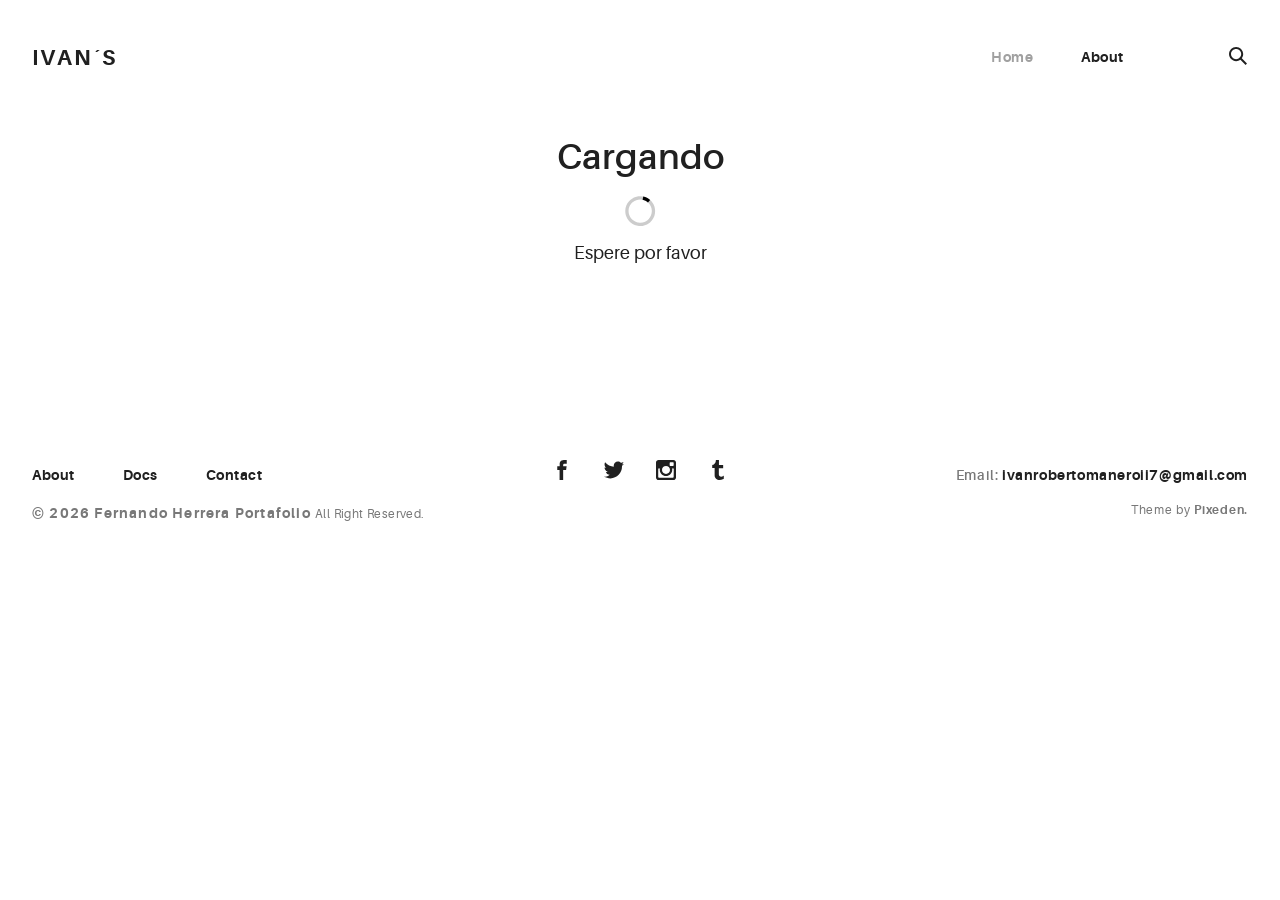
<file: docs/index.html>
<!doctype html>
<html lang="en">
<head>
  <meta charset="utf-8">
  <title>Portafolio</title>
  <!-- <base href="/"> -->

  <meta name="viewport" content="width=device-width, initial-scale=1">
  <link rel="icon" type="image/x-icon" href="favicon.ico">

  <link rel="icon" type="image/svg+xml" href="assets/img/urku-ico.svg">
    <link rel="stylesheet" href="assets/css/aurora-pack.min.css">
    <link rel="stylesheet" href="assets/css/aurora-theme-base.min.css">
    <link rel="stylesheet" href="assets/css/urku.css">
<link rel="stylesheet" href="styles.b19c459f08d4a72e99ba.css"></head>
<body class="top-fixed">
  <app-root></app-root>
  <script src="assets/js/svg4everybody.min.js"></script>
  <script>svg4everybody();</script>
<script type="text/javascript" src="runtime.b57bf819d5bdce77f1c7.js"></script><script type="text/javascript" src="es2015-polyfills.41976a8133a2445ac0d9.js" nomodule></script><script type="text/javascript" src="polyfills.f1a86b50434b1a515c5a.js"></script><script type="text/javascript" src="main.19534d2b067cec6abe91.js"></script></body>
</html>
</file>
<file: docs/assets/css/urku.css>
/* * * * * * * * * * * * * * * * * * * * *\ 
 UrkuPortfolio v1.0.0 
 Urku is a prtfolio template with a very clean style. 
 (c) 2016 Lionel <lionel@pixeden.com> (http://pixeden.com) 
 https://bitbucket.org/elrumordelaluz/urkuportfolio 
 Licensed under  MIT 
\* * * * * * * * * * * * * * * * * * * * */
@charset "UTF-8";
body {
  margin: 0;
}

.rk-container {
  margin-right: auto;
  margin-left: auto;
  padding-left: .25rem;
  padding-right: .25rem;
}
@media (min-width: 40em) {
  .rk-container {
    max-width: 88.88889em;
    width: 95vw;
  }
  .rk-container--inner {
    max-width: 68.88889em;
    width: 82vw;
  }
}
.rk-container--full {
  max-width: 100%;
  padding-left: 0;
  padding-right: 0;
  width: 100%;
}
@media (min-width: 64em) {
  .rk-container {
    padding-left: 0;
    padding-right: 0;
  }
}

.rk-main {
  z-index: 1;
  position: static;
}
.top-fixed .rk-main {
  padding-top: 8.5rem;
}
@media (min-width: 64em) {
  .rk-main {
    position: relative;
  }
}

.rk-header {
  background-color: #fff;
  position: relative;
  z-index: 5;
}
.top-fixed .rk-header {
  position: fixed;
}

.rk-topbar {
  -webkit-box-align: start;
  -webkit-align-items: flex-start;
  -ms-flex-align: start;
          align-items: flex-start;
  display: -webkit-box;
  display: -webkit-flex;
  display: -ms-flexbox;
  display:         flex;
  -webkit-flex-wrap: wrap;
      -ms-flex-wrap: wrap;
          flex-wrap: wrap;
  -webkit-box-pack: justify;
  -webkit-justify-content: space-between;
  -ms-flex-pack: justify;
          justify-content: space-between;
  padding-bottom: 3.3rem;
  padding-top: 2.8rem;
}
@media (min-width: 64em) {
  .rk-topbar {
    padding-bottom: 0;
  }
}

.rk-logo {
  -webkit-box-flex: 0;
  -webkit-flex: 0 0 100%;
      -ms-flex: 0 0 100%;
          flex: 0 0 100%;
  font-size: 1.375rem;
  font-weight: 700;
  letter-spacing: 2.25px;
  text-align: center;
  text-transform: uppercase;
  width: 20%;
}
.rk-logo sup {
  font-size: .5625rem;
  position: relative;
  top: -1px;
}
@media (min-width: 64em) {
  .rk-logo {
    -webkit-box-flex: 1;
    -webkit-flex: 1;
        -ms-flex: 1;
            flex: 1;
    text-align: left;
  }
}

.rk-search {
  -webkit-align-self: flex-start;
  -ms-flex-item-align: start;
          align-self: flex-start;
  margin-bottom: 3.4rem;
  margin-left: 7.7rem;
  padding-top: .16rem;
  position: relative;
}
.rk-search label,
.rk-search input {
  display: inline-block;
  vertical-align: middle;
}
.rk-search label {
  cursor: pointer;
  height: 1.875rem;
  left: -1.5rem;
  padding-bottom: .67em;
  padding-top: 0;
  position: absolute;
  top: 0;
  -webkit-transition: color .3s;
          transition: color .3s;
  width: 1.875rem;
  z-index: 20;
}
.rk-search svg {
  height: 100%;
  width: 100%;
}
.rk-search input {
  background-color: transparent;
  border: 0;
  font-size: .875rem;
  opacity: 0;
  outline: 0;
  padding: 0;
  padding-bottom: .3em;
  -webkit-transition: .3s;
          transition: .3s;
  z-index: 10;
  width: 1px;
}
.rk-search input:focus {
  opacity: 1;
  padding-left: .5rem;
  width: 100px;
}
.rk-search input:focus + label {
  color: #a0a0a0;
}

.rk-navmobile {
  position: relative;
}

.rk-mobile-menu {
  display: none;
}
.rk-mobile-menu + label {
  cursor: pointer;
  display: inline-block;
  height: 24px;
  left: 2.5vw;
  position: absolute;
  top: 2.7rem;
  width: 16px;
  z-index: 300;
}
.rk-mobile-menu + label svg {
  height: 4px;
  width: 20px;
  margin: 0;
  display: block;
  margin-bottom: 3px;
  -webkit-transition: .3s;
          transition: .3s;
}
.rk-mobile-menu + label svg:nth-of-type(1) {
  -webkit-transform-origin: center left;
      -ms-transform-origin: center left;
          transform-origin: center left;
}
.rk-mobile-menu + label svg:nth-of-type(3) {
  -webkit-transform-origin: center left;
      -ms-transform-origin: center left;
          transform-origin: center left;
}
@media (min-width: 64em) {
  .rk-mobile-menu + label {
    display: none;
  }
}
.rk-mobile-menu:checked + label,
.rk-mobile-menu + label:hover {
  color: #a0a0a0;
}
.rk-mobile-menu:checked + label svg:nth-of-type(1) {
  -webkit-transform: rotate(45deg);
      -ms-transform: rotate(45deg);
          transform: rotate(45deg);
}
.rk-mobile-menu:checked + label svg:nth-of-type(2) {
  -webkit-transform: translateX(-100%);
      -ms-transform: translateX(-100%);
          transform: translateX(-100%);
  opacity: 0;
}
.rk-mobile-menu:checked + label svg:nth-of-type(3) {
  -webkit-transform: rotate(-45deg);
      -ms-transform: rotate(-45deg);
          transform: rotate(-45deg);
}

.rk-footer {
  margin-top: 10.5rem;
  margin-bottom: 2rem;
}

.rk-footer__text {
  color: #787878;
  font-size: .75rem;
  margin-bottom: .875rem;
}
.rk-footer__text span {
  font-size: .875rem;
}

.rk-footer__copy {
  letter-spacing: .4px;
}
.rk-footer__copy span {
  letter-spacing: 1.2px;
}

.rk-footer__contact {
  display: inline-block;
  letter-spacing: .6px;
}

.rk-footer__by {
  letter-spacing: .7px;
}

.rk-social-btn {
  background: none;
  border: 0;
  display: inline-block;
  height: 20px;
  margin-left: 1rem;
  margin-right: 1rem;
  width: 20px;
}
.rk-social-btn:first-child {
  margin-left: 0;
}
.rk-social-btn:last-child {
  margin-right: 0;
}
.rk-social-btn svg {
  height: 100%;
  width: 100%;
}

.rk-layout-ctrl-cont {
  position: absolute;
  text-align: right;
  top: 2.65rem;
  padding-right: 2.5rem;
}
.top-fixed .rk-layout-ctrl-cont {
  position: fixed;
  z-index: 401;
}
.top-fixed .rk-layout-ctrl-cont:first-of-type {
  top: 2.65rem;
}
@media (min-width: 64em) {
  .rk-layout-ctrl-cont {
    padding-right: 0;
    top: 2.25rem;
  }
  .rk-layout-ctrl-cont:first-of-type {
    top: 0;
  }
  .top-fixed .rk-layout-ctrl-cont {
    top: 10.7625rem;
    z-index: -1;
  }
  .top-fixed .rk-layout-ctrl-cont:first-of-type {
    top: 8.5rem;
  }
}

.rk-layout-ctrl {
  cursor: pointer;
  display: none;
  float: right;
  clear: both;
  height: 28px;
  opacity: 0;
  padding-right: .09rem;
  padding-top: 0;
  -webkit-transition: color .3s;
          transition: color .3s;
  width: 20px;
  z-index: 401;
  position: absolute;
}
.rk-layout-ctrl:hover {
  color: #a0a0a0;
}
.rk-layout-ctrl svg {
  height: 100%;
  width: 100%;
}
@media (min-width: 40em) {
  .rk-layout-ctrl {
    display: inline-block;
  }
}
@media (min-width: 64em) {
  .rk-layout-ctrl {
    opacity: 1;
    position: static;
  }
}

.layout-ctrl-input {
  display: none;
}
.layout-ctrl-input:checked + .rk-layout-ctrl-cont label {
  display: none;
  color: #a0a0a0;
}
@media (min-width: 64em) {
  .layout-ctrl-input:checked + .rk-layout-ctrl-cont label {
    display: block;
  }
}

.rk-layout-ctrl-mobile {
  color: #a0a0a0;
  height: 19px;
  position: absolute;
  right: 40px;
  top: 46px;
  width: 19px;
  z-index: 400;
}
.top-fixed .rk-layout-ctrl-mobile {
  position: fixed;
}
.rk-layout-ctrl-mobile svg {
  -webkit-transition: -webkit-transform 250ms;
          transition:         transform 250ms;
  position: absolute;
  width: 48%;
}
.rk-layout-ctrl-mobile svg:nth-child(1),
.rk-layout-ctrl-mobile svg:nth-child(2) {
  top: 0;
  -webkit-transform-origin: top center;
      -ms-transform-origin: top center;
          transform-origin: top center;
}
.rk-layout-ctrl-mobile svg:nth-child(1),
.rk-layout-ctrl-mobile svg:nth-child(3) {
  left: 0;
}
.rk-layout-ctrl-mobile svg:nth-child(2),
.rk-layout-ctrl-mobile svg:nth-child(4) {
  right: 0;
}
.rk-layout-ctrl-mobile svg:nth-child(3),
.rk-layout-ctrl-mobile svg:nth-child(4) {
  bottom: 0;
  -webkit-transform-origin: bottom center;
      -ms-transform-origin: bottom center;
          transform-origin: bottom center;
}
.rk-layout-ctrl-mobile svg:nth-child(1),
.rk-layout-ctrl-mobile svg:nth-child(4) {
  -webkit-transform: scaleY(1.3);
      -ms-transform: scaleY(1.3);
          transform: scaleY(1.3);
}
.rk-layout-ctrl-mobile svg:nth-child(2),
.rk-layout-ctrl-mobile svg:nth-child(3) {
  -webkit-transform: scaleY(.7);
      -ms-transform: scaleY(.7);
          transform: scaleY(.7);
}
.rk-layout-ctrl-mobile.layout-blog svg:nth-child(1),
.rk-layout-ctrl-mobile.layout-blog svg:nth-child(3) {
  -webkit-transform: scaleX(1.3);
      -ms-transform: scaleX(1.3);
          transform: scaleX(1.3);
  -webkit-transform-origin: left center;
      -ms-transform-origin: left center;
          transform-origin: left center;
}
.rk-layout-ctrl-mobile.layout-blog svg:nth-child(2),
.rk-layout-ctrl-mobile.layout-blog svg:nth-child(4) {
  -webkit-transform: scaleX(1.3);
      -ms-transform: scaleX(1.3);
          transform: scaleX(1.3);
  -webkit-transform-origin: right center;
      -ms-transform-origin: right center;
          transform-origin: right center;
}
#layout-grid:checked ~ .rk-layout-ctrl-mobile svg {
  -webkit-transform: scale(1);
      -ms-transform: scale(1);
          transform: scale(1);
}
@media (max-width: 40em) {
  .rk-layout-ctrl-mobile {
    display: none;
  }
}
@media (min-width: 64em) {
  .rk-layout-ctrl-mobile {
    display: none;
  }
}

.rk-portfolio__items {
  margin-top: -4px;
}
@media (min-width: 40em) {
  .rk-portfolio__items {
    display: -webkit-box;
    display: -webkit-flex;
    display: -ms-flexbox;
    display:         flex;
    -webkit-flex-wrap: wrap;
        -ms-flex-wrap: wrap;
            flex-wrap: wrap;
    margin-left: -4px;
    margin-right: -4px;
  }
}

.rk-item {
  display: block;
  margin: 0;
  margin-bottom: .5rem;
  position: relative;
}
.rk-item.ae-masonry__item {
  display: inline-block;
  margin-bottom: 0;
}
.rk-item img {
  display: block;
  width: 100%;
}
.rk-item:hover .item-meta {
  opacity: 1;
  visibility: visible;
}
.rk-item--flex {
  background-position: center center;
  background-repeat: no-repeat;
  background-size: cover;
  border-color: white;
  border-width: 4px;
  border-style: solid;
  -webkit-box-flex: 1;
  -webkit-flex: 1;
      -ms-flex: 1;
          flex: 1;
  margin-bottom: 0;
  overflow: hidden;
}
.rk-item--flex:after {
  display: none;
}
.rk-item--flex:before {
  content: "";
  display: block;
  padding-top: 100%;
}
.rk-item--flex:hover {
  background-color: #000;
  background-blend-mode: luminosity;
}
@media (min-width: 40em) {
  .rk-item {
    border-width: 4px;
  }
}

.post-img {
  background-position: center center;
  background-repeat: no-repeat;
  background-size: cover;
  display: block;
  position: relative;
}
.post-img:before {
  content: "";
  display: block;
  padding-top: 100%;
}
.post-img:hover {
  background-color: #000;
  background-blend-mode: luminosity;
}
.post-img:hover .item-meta {
  opacity: 1;
  visibility: visible;
}

.item-meta {
  -webkit-box-align: center;
  -webkit-align-items: center;
  -ms-flex-align: center;
          align-items: center;
  background-color: rgba(255, 255, 255, .75);
  bottom: 0;
  color: #202020;
  display: -webkit-box;
  display: -webkit-flex;
  display: -ms-flexbox;
  display:         flex;
  -webkit-box-orient: vertical;
  -webkit-box-direction: normal;
  -webkit-flex-direction: column;
      -ms-flex-direction: column;
          flex-direction: column;
  font-size: .67rem;
  -webkit-box-pack: center;
  -webkit-justify-content: center;
  -ms-flex-pack: center;
          justify-content: center;
  left: 0;
  margin: auto;
  opacity: 0;
  padding: 2%;
  position: absolute;
  right: 0;
  text-align: center;
  -webkit-transition: opacity .5s;
          transition: opacity .5s;
  top: 0;
}
.item-meta h2 {
  font-size: 2.25em;
  font-weight: 700;
}
.item-meta p {
  font-size: 1.5em;
  margin-bottom: 0;
}
@media (min-width: 64em) {
  .item-meta {
    font-size: 1vw;
  }
}
@media (min-width: 94.75em) {
  .item-meta {
    font-size: 1rem;
  }
}

@media (min-width: 40em) {
  .rk-size-12 .item-meta h2,
  .fz-12 .item-meta2 h2 {
    font-size: 2.25em;
  }
  .rk-size-12 .item-meta p,
  .fz-12 .item-meta2 p {
    font-size: 1.5em;
  }
  .rk-size-8 .item-meta h2,
  .fz-8 .item-meta h2 {
    font-size: 2em;
  }
  .rk-size-8 .item-meta p,
  .fz-8 .item-meta p {
    font-size: 1.5em;
  }
  .rk-size-6 .item-meta h2,
  .fz-6 .item-meta h2 {
    font-size: 1.75em;
  }
  .rk-size-6 .item-meta p,
  .fz-6 .item-meta p {
    font-size: 1.3125em;
  }
  .rk-size-4 .item-meta h2,
  .fz-4 .item-meta h2 {
    font-size: 1.5em;
  }
  .rk-size-4 .item-meta p,
  .fz-4 .item-meta p {
    font-size: 1.125em;
  }
  .rk-size-3 .item-meta h2,
  .fz-3 .item-meta h2 {
    font-size: 1.3125em;
  }
  .rk-size-3 .item-meta p,
  .fz-3 .item-meta p {
    font-size: 1.125em;
  }
  #layout-grid:checked ~ .rk-portfolio .rk-tosize-12 .item-meta h2 {
    font-size: 2.25em;
  }
  #layout-grid:checked ~ .rk-portfolio .rk-tosize-12 .item-meta p {
    font-size: 1.5em;
  }
  #layout-grid:checked ~ .rk-portfolio .rk-tosize-6 .item-meta h2 {
    font-size: 1.75em;
  }
  #layout-grid:checked ~ .rk-portfolio .rk-tosize-6 .item-meta p {
    font-size: 1.3125em;
  }
  #layout-grid:checked ~ .rk-portfolio .rk-tosize-4 .item-meta h2,
  #layout-grid:checked ~ .rk-portfolio .rk-tosize-8 .rk-tosize-6 .item-meta h2 {
    font-size: 1.5em;
  }
  #layout-grid:checked ~ .rk-portfolio .rk-tosize-4 .item-meta p,
  #layout-grid:checked ~ .rk-portfolio .rk-tosize-8 .rk-tosize-6 .item-meta p {
    font-size: 1.125em;
  }
  #layout-grid:checked ~ .rk-portfolio .rk-tosize-3 .item-meta h2,
  #layout-grid:checked ~ .rk-portfolio .rk-tosize-6 .rk-tosize-6 .item-meta h2 {
    font-size: 1.3125em;
  }
  #layout-grid:checked ~ .rk-portfolio .rk-tosize-3 .item-meta p,
  #layout-grid:checked ~ .rk-portfolio .rk-tosize-6 .rk-tosize-6 .item-meta p {
    font-size: 1.125em;
  }
}

.ae-masonry .item-meta h2 {
  font-size: 2.25em;
}

.ae-masonry .item-meta p {
  font-size: 1.5em;
}

@media (min-width: 40em) {
  .rk-portfolio .ae-masonry-sm-2 .item-meta h2,
  .rk-portfolio .ae-grid__item[class*="item-sm"]:nth-child(1):nth-last-child(2) h2,
  .rk-portfolio .ae-grid__item[class*="item-sm"]:nth-child(1):nth-last-child(2) ~ .ae-grid__item[class*="item-sm"] h2 {
    font-size: 1.75em;
  }
  .rk-portfolio .ae-masonry-sm-2 .item-meta p,
  .rk-portfolio .ae-grid__item[class*="item-sm"]:nth-child(1):nth-last-child(2) p,
  .rk-portfolio .ae-grid__item[class*="item-sm"]:nth-child(1):nth-last-child(2) ~ .ae-grid__item[class*="item-sm"] p {
    font-size: 1.3125em;
  }
  .rk-portfolio .ae-masonry-sm-3 .item-meta h2,
  .rk-portfolio .ae-grid__item[class*="item-sm"]:nth-child(1):nth-last-child(3) h2,
  .rk-portfolio .ae-grid__item[class*="item-sm"]:nth-child(1):nth-last-child(3) ~ .ae-grid__item[class*="item-sm"] h2 {
    font-size: 1.5em;
  }
  .rk-portfolio .ae-masonry-sm-3 .item-meta p,
  .rk-portfolio .ae-grid__item[class*="item-sm"]:nth-child(1):nth-last-child(3) p,
  .rk-portfolio .ae-grid__item[class*="item-sm"]:nth-child(1):nth-last-child(3) ~ .ae-grid__item[class*="item-sm"] p {
    font-size: 1.125em;
  }
  .rk-portfolio .ae-masonry-sm-4 .item-meta h2,
  .rk-portfolio .ae-grid__item[class*="item-sm"]:nth-child(1):nth-last-child(4) h2,
  .rk-portfolio .ae-grid__item[class*="item-sm"]:nth-child(1):nth-last-child(4) ~ .ae-grid__item[class*="item-sm"] h2 {
    font-size: 1.3125em;
  }
  .rk-portfolio .ae-masonry-sm-4 .item-meta p,
  .rk-portfolio .ae-grid__item[class*="item-sm"]:nth-child(1):nth-last-child(4) p,
  .rk-portfolio .ae-grid__item[class*="item-sm"]:nth-child(1):nth-last-child(4) ~ .ae-grid__item[class*="item-sm"] p {
    font-size: 1.125em;
  }
}

@media (min-width: 52em) {
  .rk-portfolio .ae-masonry-md-2 .item-meta h2,
  .rk-portfolio .ae-grid__item[class*="item-md"]:nth-child(1):nth-last-child(2) h2,
  .rk-portfolio .ae-grid__item[class*="item-md"]:nth-child(1):nth-last-child(2) ~ .ae-grid__item[class*="item-md"] h2 {
    font-size: 1.75em;
  }
  .rk-portfolio .ae-masonry-md-2 .item-meta p,
  .rk-portfolio .ae-grid__item[class*="item-md"]:nth-child(1):nth-last-child(2) p,
  .rk-portfolio .ae-grid__item[class*="item-md"]:nth-child(1):nth-last-child(2) ~ .ae-grid__item[class*="item-md"] p {
    font-size: 1.3125em;
  }
  .rk-portfolio .ae-masonry-md-3 .item-meta h2,
  .rk-portfolio .ae-grid__item[class*="item-md"]:nth-child(1):nth-last-child(3) h2,
  .rk-portfolio .ae-grid__item[class*="item-md"]:nth-child(1):nth-last-child(3) ~ .ae-grid__item[class*="item-md"] h2 {
    font-size: 1.5em;
  }
  .rk-portfolio .ae-masonry-md-3 .item-meta p,
  .rk-portfolio .ae-grid__item[class*="item-md"]:nth-child(1):nth-last-child(3) p,
  .rk-portfolio .ae-grid__item[class*="item-md"]:nth-child(1):nth-last-child(3) ~ .ae-grid__item[class*="item-md"] p {
    font-size: 1.125em;
  }
  .rk-portfolio .ae-masonry-md-4 .item-meta h2,
  .rk-portfolio .ae-grid__item[class*="item-md"]:nth-child(1):nth-last-child(4) h2,
  .rk-portfolio .ae-grid__item[class*="item-md"]:nth-child(1):nth-last-child(4) ~ .ae-grid__item[class*="item-md"] h2 {
    font-size: 1.3125em;
  }
  .rk-portfolio .ae-masonry-md-4 .item-meta p,
  .rk-portfolio .ae-grid__item[class*="item-md"]:nth-child(1):nth-last-child(4) p,
  .rk-portfolio .ae-grid__item[class*="item-md"]:nth-child(1):nth-last-child(4) ~ .ae-grid__item[class*="item-md"] p {
    font-size: 1.125em;
  }
}

@media (min-width: 64em) {
  .rk-portfolio .ae-masonry-lg-2 .item-meta h2,
  .rk-portfolio .ae-grid__item[class*="item-lg"]:nth-child(1):nth-last-child(2) h2,
  .rk-portfolio .ae-grid__item[class*="item-lg"]:nth-child(1):nth-last-child(2) ~ .ae-grid__item[class*="item-lg"] h2 {
    font-size: 1.75em;
  }
  .rk-portfolio .ae-masonry-lg-2 .item-meta p,
  .rk-portfolio .ae-grid__item[class*="item-lg"]:nth-child(1):nth-last-child(2) p,
  .rk-portfolio .ae-grid__item[class*="item-lg"]:nth-child(1):nth-last-child(2) ~ .ae-grid__item[class*="item-lg"] p {
    font-size: 1.3125em;
  }
  .rk-portfolio .ae-masonry-lg-3 .item-meta h2,
  .rk-portfolio .ae-grid__item[class*="item-lg"]:nth-child(1):nth-last-child(3) h2,
  .rk-portfolio .ae-grid__item[class*="item-lg"]:nth-child(1):nth-last-child(3) ~ .ae-grid__item[class*="item-lg"] h2 {
    font-size: 1.5em;
  }
  .rk-portfolio .ae-masonry-lg-3 .item-meta p,
  .rk-portfolio .ae-grid__item[class*="item-lg"]:nth-child(1):nth-last-child(3) p,
  .rk-portfolio .ae-grid__item[class*="item-lg"]:nth-child(1):nth-last-child(3) ~ .ae-grid__item[class*="item-lg"] p {
    font-size: 1.125em;
  }
  .rk-portfolio .ae-masonry-lg-4 .item-meta h2,
  .rk-portfolio .ae-grid__item[class*="item-lg"]:nth-child(1):nth-last-child(4) h2,
  .rk-portfolio .ae-grid__item[class*="item-lg"]:nth-child(1):nth-last-child(4) ~ .ae-grid__item[class*="item-lg"] h2 {
    font-size: 1.3125em;
  }
  .rk-portfolio .ae-masonry-lg-4 .item-meta p,
  .rk-portfolio .ae-grid__item[class*="item-lg"]:nth-child(1):nth-last-child(4) p,
  .rk-portfolio .ae-grid__item[class*="item-lg"]:nth-child(1):nth-last-child(4) ~ .ae-grid__item[class*="item-lg"] p {
    font-size: 1.125em;
  }
}

@media (min-width: 75em) {
  .rk-portfolio .ae-masonry-xl-2 .item-meta h2,
  .rk-portfolio .ae-grid__item[class*="item-xl"]:nth-child(1):nth-last-child(2) h2,
  .rk-portfolio .ae-grid__item[class*="item-xl"]:nth-child(1):nth-last-child(2) ~ .ae-grid__item[class*="item-xl"] h2 {
    font-size: 1.75em;
  }
  .rk-portfolio .ae-masonry-xl-2 .item-meta p,
  .rk-portfolio .ae-grid__item[class*="item-xl"]:nth-child(1):nth-last-child(2) p,
  .rk-portfolio .ae-grid__item[class*="item-xl"]:nth-child(1):nth-last-child(2) ~ .ae-grid__item[class*="item-xl"] p {
    font-size: 1.3125em;
  }
  .rk-portfolio .ae-masonry-xl-3 .item-meta h2,
  .rk-portfolio .ae-grid__item[class*="item-xl"]:nth-child(1):nth-last-child(3) h2,
  .rk-portfolio .ae-grid__item[class*="item-xl"]:nth-child(1):nth-last-child(3) ~ .ae-grid__item[class*="item-xl"] h2 {
    font-size: 1.5em;
  }
  .rk-portfolio .ae-masonry-xl-3 .item-meta p,
  .rk-portfolio .ae-grid__item[class*="item-xl"]:nth-child(1):nth-last-child(3) p,
  .rk-portfolio .ae-grid__item[class*="item-xl"]:nth-child(1):nth-last-child(3) ~ .ae-grid__item[class*="item-xl"] p {
    font-size: 1.125em;
  }
  .rk-portfolio .ae-masonry-xl-4 .item-meta h2,
  .rk-portfolio .ae-grid__item[class*="item-xl"]:nth-child(1):nth-last-child(4) h2,
  .rk-portfolio .ae-grid__item[class*="item-xl"]:nth-child(1):nth-last-child(4) ~ .ae-grid__item[class*="item-xl"] h2 {
    font-size: 1.3125em;
  }
  .rk-portfolio .ae-masonry-xl-4 .item-meta p,
  .rk-portfolio .ae-grid__item[class*="item-xl"]:nth-child(1):nth-last-child(4) p,
  .rk-portfolio .ae-grid__item[class*="item-xl"]:nth-child(1):nth-last-child(4) ~ .ae-grid__item[class*="item-xl"] p {
    font-size: 1.125em;
  }
}

@media (min-width: 40em) {
  .rk-size-1 {
    -webkit-box-flex: 0;
    -webkit-flex-grow: 0;
    -ms-flex-positive: 0;
            flex-grow: 0;
    -webkit-flex-shrink: 0;
    -ms-flex-negative: 0;
            flex-shrink: 0;
    -webkit-flex-basis: auto;
    -ms-flex-preferred-size: auto;
            flex-basis: auto;
    width: 8.33333%;
  }
  .rk-size-2 {
    -webkit-box-flex: 0;
    -webkit-flex-grow: 0;
    -ms-flex-positive: 0;
            flex-grow: 0;
    -webkit-flex-shrink: 0;
    -ms-flex-negative: 0;
            flex-shrink: 0;
    -webkit-flex-basis: auto;
    -ms-flex-preferred-size: auto;
            flex-basis: auto;
    width: 16.66667%;
  }
  .rk-size-3 {
    -webkit-box-flex: 0;
    -webkit-flex-grow: 0;
    -ms-flex-positive: 0;
            flex-grow: 0;
    -webkit-flex-shrink: 0;
    -ms-flex-negative: 0;
            flex-shrink: 0;
    -webkit-flex-basis: auto;
    -ms-flex-preferred-size: auto;
            flex-basis: auto;
    width: 25%;
  }
  .rk-size-4 {
    -webkit-box-flex: 0;
    -webkit-flex-grow: 0;
    -ms-flex-positive: 0;
            flex-grow: 0;
    -webkit-flex-shrink: 0;
    -ms-flex-negative: 0;
            flex-shrink: 0;
    -webkit-flex-basis: auto;
    -ms-flex-preferred-size: auto;
            flex-basis: auto;
    width: 33.33333%;
  }
  .rk-size-5 {
    -webkit-box-flex: 0;
    -webkit-flex-grow: 0;
    -ms-flex-positive: 0;
            flex-grow: 0;
    -webkit-flex-shrink: 0;
    -ms-flex-negative: 0;
            flex-shrink: 0;
    -webkit-flex-basis: auto;
    -ms-flex-preferred-size: auto;
            flex-basis: auto;
    width: 41.66667%;
  }
  .rk-size-6 {
    -webkit-box-flex: 0;
    -webkit-flex-grow: 0;
    -ms-flex-positive: 0;
            flex-grow: 0;
    -webkit-flex-shrink: 0;
    -ms-flex-negative: 0;
            flex-shrink: 0;
    -webkit-flex-basis: auto;
    -ms-flex-preferred-size: auto;
            flex-basis: auto;
    width: 50%;
  }
  .rk-size-7 {
    -webkit-box-flex: 0;
    -webkit-flex-grow: 0;
    -ms-flex-positive: 0;
            flex-grow: 0;
    -webkit-flex-shrink: 0;
    -ms-flex-negative: 0;
            flex-shrink: 0;
    -webkit-flex-basis: auto;
    -ms-flex-preferred-size: auto;
            flex-basis: auto;
    width: 58.33333%;
  }
  .rk-size-8 {
    -webkit-box-flex: 0;
    -webkit-flex-grow: 0;
    -ms-flex-positive: 0;
            flex-grow: 0;
    -webkit-flex-shrink: 0;
    -ms-flex-negative: 0;
            flex-shrink: 0;
    -webkit-flex-basis: auto;
    -ms-flex-preferred-size: auto;
            flex-basis: auto;
    width: 66.66667%;
  }
  .rk-size-9 {
    -webkit-box-flex: 0;
    -webkit-flex-grow: 0;
    -ms-flex-positive: 0;
            flex-grow: 0;
    -webkit-flex-shrink: 0;
    -ms-flex-negative: 0;
            flex-shrink: 0;
    -webkit-flex-basis: auto;
    -ms-flex-preferred-size: auto;
            flex-basis: auto;
    width: 75%;
  }
  .rk-size-10 {
    -webkit-box-flex: 0;
    -webkit-flex-grow: 0;
    -ms-flex-positive: 0;
            flex-grow: 0;
    -webkit-flex-shrink: 0;
    -ms-flex-negative: 0;
            flex-shrink: 0;
    -webkit-flex-basis: auto;
    -ms-flex-preferred-size: auto;
            flex-basis: auto;
    width: 83.33333%;
  }
  .rk-size-11 {
    -webkit-box-flex: 0;
    -webkit-flex-grow: 0;
    -ms-flex-positive: 0;
            flex-grow: 0;
    -webkit-flex-shrink: 0;
    -ms-flex-negative: 0;
            flex-shrink: 0;
    -webkit-flex-basis: auto;
    -ms-flex-preferred-size: auto;
            flex-basis: auto;
    width: 91.66667%;
  }
  .rk-size-12 {
    -webkit-box-flex: 0;
    -webkit-flex-grow: 0;
    -ms-flex-positive: 0;
            flex-grow: 0;
    -webkit-flex-shrink: 0;
    -ms-flex-negative: 0;
            flex-shrink: 0;
    -webkit-flex-basis: auto;
    -ms-flex-preferred-size: auto;
            flex-basis: auto;
    width: 100%;
  }
}

#layout-grid:checked ~ .rk-portfolio .rk-tosize-1 {
  -webkit-box-flex: 0;
  -webkit-flex-grow: 0;
  -ms-flex-positive: 0;
          flex-grow: 0;
  -webkit-flex-shrink: 0;
  -ms-flex-negative: 0;
          flex-shrink: 0;
  -webkit-flex-basis: auto;
  -ms-flex-preferred-size: auto;
          flex-basis: auto;
  width: 8.33333%;
}

#layout-grid:checked ~ .rk-portfolio .rk-tosize-2 {
  -webkit-box-flex: 0;
  -webkit-flex-grow: 0;
  -ms-flex-positive: 0;
          flex-grow: 0;
  -webkit-flex-shrink: 0;
  -ms-flex-negative: 0;
          flex-shrink: 0;
  -webkit-flex-basis: auto;
  -ms-flex-preferred-size: auto;
          flex-basis: auto;
  width: 16.66667%;
}

#layout-grid:checked ~ .rk-portfolio .rk-tosize-3 {
  -webkit-box-flex: 0;
  -webkit-flex-grow: 0;
  -ms-flex-positive: 0;
          flex-grow: 0;
  -webkit-flex-shrink: 0;
  -ms-flex-negative: 0;
          flex-shrink: 0;
  -webkit-flex-basis: auto;
  -ms-flex-preferred-size: auto;
          flex-basis: auto;
  width: 25%;
}

#layout-grid:checked ~ .rk-portfolio .rk-tosize-4 {
  -webkit-box-flex: 0;
  -webkit-flex-grow: 0;
  -ms-flex-positive: 0;
          flex-grow: 0;
  -webkit-flex-shrink: 0;
  -ms-flex-negative: 0;
          flex-shrink: 0;
  -webkit-flex-basis: auto;
  -ms-flex-preferred-size: auto;
          flex-basis: auto;
  width: 33.33333%;
}

#layout-grid:checked ~ .rk-portfolio .rk-tosize-5 {
  -webkit-box-flex: 0;
  -webkit-flex-grow: 0;
  -ms-flex-positive: 0;
          flex-grow: 0;
  -webkit-flex-shrink: 0;
  -ms-flex-negative: 0;
          flex-shrink: 0;
  -webkit-flex-basis: auto;
  -ms-flex-preferred-size: auto;
          flex-basis: auto;
  width: 41.66667%;
}

#layout-grid:checked ~ .rk-portfolio .rk-tosize-6 {
  -webkit-box-flex: 0;
  -webkit-flex-grow: 0;
  -ms-flex-positive: 0;
          flex-grow: 0;
  -webkit-flex-shrink: 0;
  -ms-flex-negative: 0;
          flex-shrink: 0;
  -webkit-flex-basis: auto;
  -ms-flex-preferred-size: auto;
          flex-basis: auto;
  width: 50%;
}

#layout-grid:checked ~ .rk-portfolio .rk-tosize-7 {
  -webkit-box-flex: 0;
  -webkit-flex-grow: 0;
  -ms-flex-positive: 0;
          flex-grow: 0;
  -webkit-flex-shrink: 0;
  -ms-flex-negative: 0;
          flex-shrink: 0;
  -webkit-flex-basis: auto;
  -ms-flex-preferred-size: auto;
          flex-basis: auto;
  width: 58.33333%;
}

#layout-grid:checked ~ .rk-portfolio .rk-tosize-8 {
  -webkit-box-flex: 0;
  -webkit-flex-grow: 0;
  -ms-flex-positive: 0;
          flex-grow: 0;
  -webkit-flex-shrink: 0;
  -ms-flex-negative: 0;
          flex-shrink: 0;
  -webkit-flex-basis: auto;
  -ms-flex-preferred-size: auto;
          flex-basis: auto;
  width: 66.66667%;
}

#layout-grid:checked ~ .rk-portfolio .rk-tosize-9 {
  -webkit-box-flex: 0;
  -webkit-flex-grow: 0;
  -ms-flex-positive: 0;
          flex-grow: 0;
  -webkit-flex-shrink: 0;
  -ms-flex-negative: 0;
          flex-shrink: 0;
  -webkit-flex-basis: auto;
  -ms-flex-preferred-size: auto;
          flex-basis: auto;
  width: 75%;
}

#layout-grid:checked ~ .rk-portfolio .rk-tosize-10 {
  -webkit-box-flex: 0;
  -webkit-flex-grow: 0;
  -ms-flex-positive: 0;
          flex-grow: 0;
  -webkit-flex-shrink: 0;
  -ms-flex-negative: 0;
          flex-shrink: 0;
  -webkit-flex-basis: auto;
  -ms-flex-preferred-size: auto;
          flex-basis: auto;
  width: 83.33333%;
}

#layout-grid:checked ~ .rk-portfolio .rk-tosize-11 {
  -webkit-box-flex: 0;
  -webkit-flex-grow: 0;
  -ms-flex-positive: 0;
          flex-grow: 0;
  -webkit-flex-shrink: 0;
  -ms-flex-negative: 0;
          flex-shrink: 0;
  -webkit-flex-basis: auto;
  -ms-flex-preferred-size: auto;
          flex-basis: auto;
  width: 91.66667%;
}

#layout-grid:checked ~ .rk-portfolio .rk-tosize-12 {
  -webkit-box-flex: 0;
  -webkit-flex-grow: 0;
  -ms-flex-positive: 0;
          flex-grow: 0;
  -webkit-flex-shrink: 0;
  -ms-flex-negative: 0;
          flex-shrink: 0;
  -webkit-flex-basis: auto;
  -ms-flex-preferred-size: auto;
          flex-basis: auto;
  width: 100%;
}

#layout-grid:checked ~ .rk-portfolio .rk-tosize-auto {
  -webkit-box-flex: 1;
  -webkit-flex: 1;
      -ms-flex: 1;
          flex: 1;
}

@media (min-width: 40em) {
  .rk-landscape:before {
    padding-top: 66.93548%;
  }
  .rk-landscape-alt:before {
    padding-top: 56.45161%;
  }
  .rk-portrait:before {
    padding-top: 134.74026%;
  }
  .rk-square:before {
    padding-top: 100%;
  }
}

#layout-grid:checked ~ .rk-portfolio .rk-tolandscape:before,
#layout-grid:checked ~ .rk-blog .rk-tolandscape:before,
.rk-blog--columns .rk-tolandscape:before {
  padding-top: 66.93548%;
}

#layout-grid:checked ~ .rk-portfolio .rk-tolandscape-alt:before,
#layout-grid:checked ~ .rk-blog .rk-tolandscape-alt:before,
.rk-blog--columns .rk-tolandscape-alt:before {
  padding-top: 56.45161%;
}

#layout-grid:checked ~ .rk-portfolio .rk-toportrait:before,
#layout-grid:checked ~ .rk-blog .rk-toportrait:before,
.rk-blog--columns .rk-toportrait:before {
  padding-top: 134.74026%;
}

#layout-grid:checked ~ .rk-portfolio .rk-tosquare:before,
#layout-grid:checked ~ .rk-blog .rk-tosquare:before,
.rk-blog--columns .rk-tosquare:before {
  padding-top: 100%;
}

.item-1 {
  background-image: url("../img/project-1.jpg");
}
@media (min-width: 40em) {
  #layout-grid:checked ~ .rk-portfolio .item-1 {
    background-position: center left;
  }
}

.item-2 {
  background-image: url("../img/project-2.jpg");
}

.item-3 {
  background-image: url("../img/project-3.jpg");
}

.item-4 {
  background-image: url("../img/project-4.jpg");
}

.item-5 {
  background-image: url("../img/project-5.jpg");
}
@media (min-width: 40em) {
  #layout-grid:checked ~ .rk-portfolio .item-5 {
    background-position: center left;
  }
}

.item-6 {
  background-image: url("../img/project-6.jpg");
}
@media (min-width: 40em) {
  #layout-grid:checked ~ .rk-portfolio .item-6 {
    background-position: top center;
  }
}

.item-7 {
  background-image: url("../img/project-7.jpg");
}

.item-8 {
  background-image: url("../img/project-8.jpg");
}

.item-9 {
  background-image: url("../img/project-9.jpg");
}

.item-10 {
  background-image: url("../img/project-10.jpg");
}

.item-11 {
  background-image: url("../img/project-11.jpg");
}

.item-12 {
  background-image: url("../img/project-12.jpg");
}

.item-13 {
  background-image: url("../img/project-13.jpg");
}
@media (min-width: 40em) {
  #layout-grid:checked ~ .rk-portfolio .item-13 {
    background-position: top right;
  }
  #layout-grid:checked ~ .rk-portfolio .item-13 {
    background-size: 142%;
  }
}

.item-14 {
  background-image: url("../img/project-14.jpg");
}

.item-15 {
  background-image: url("../img/project-15.jpg");
}

@media (min-width: 40em) {
  #layout-grid:checked ~ .rk-portfolio .rk-items-cont {
    display: -webkit-box;
    display: -webkit-flex;
    display: -ms-flexbox;
    display:         flex;
  }
}

.rk-portfolio-cover {
  background-position: center center;
  background-size: cover;
  display: -webkit-box;
  display: -webkit-flex;
  display: -ms-flexbox;
  display:         flex;
  -webkit-box-pack: center;
  -webkit-justify-content: center;
  -ms-flex-pack: center;
          justify-content: center;
  -webkit-box-align: end;
  -webkit-align-items: flex-end;
  -ms-flex-align: end;
          align-items: flex-end;
  height: 100vh;
  padding-bottom: 1.5rem;
  width: 100%;
}
@media (min-width: 40em) {
  .rk-portfolio-cover {
    padding-bottom: 2.5rem;
  }
}

.rk-portfolio--inner img {
  width: 100%;
}

.rk-portfolio-title {
  letter-spacing: .0359em;
}

.rk-portfolio-category {
  letter-spacing: .021em;
}

.rk-portfolio-inner-client span {
  letter-spacing: .05em;
}

.rk-portfolio-inner-website {
  letter-spacing: .05em;
}

.rk-portfolio-inner-date {
  letter-spacing: .02em;
}

.rk-portfolio-info {
  margin-top: 4.9rem;
}

.rk-portfolio-inner-title {
  margin-top: .2em;
}

.rk-portfolio-details p {
  margin-bottom: .4rem;
}

.item-inside__meta {
  text-align: center;
}
.item-inside__meta--contrast:before {
  background-color: rgba(255, 255, 255, .3);
  content: "";
  height: 100%;
  left: 0;
  position: absolute;
  top: 0;
  width: 100%;
  z-index: 1;
}
.item-inside__meta .rk-portfolio-title,
.item-inside__meta .rk-portfolio-category {
  position: relative;
  z-index: 2;
}

.inner-box-1 {
  margin-top: 3.4rem;
}

.inner-box-3 {
  margin-top: 6.6rem;
}

.inner-box-4 {
  margin-top: 6rem;
}

.item-inside-1 {
  /* background-image: url("../img/project-1.jpg"); */
  background-position: 50% 100%;
  background-size: 350%;
}
@media only screen and (-webkit-min-device-pixel-ratio: 1.5), only screen and (min--moz-device-pixel-ratio: 1.5), only screen and (-o-min-device-pixel-ratio: 3/2), only screen and (min-device-pixel-ratio: 1.5) {
  .item-inside-1 {
    /* background-image: url("../img/project-1h.jpg"); */
  }
}
@media (min-width: 40em) {
  .item-inside-1 {
    background-size: 150%;
  }
}

.post-inside-1 {
  background-image: url("../img/post-1.jpg");
}

#layout-grid:checked ~ .rk-portfolio,
#layout-grid:checked ~ .rk-blog {
  -webkit-animation: op2 .5s;
          animation: op2 .5s;
}

#layout-base:checked ~ .rk-portfolio,
#layout-base:checked ~ .rk-blog {
  -webkit-animation: op .5s;
          animation: op .5s;
}

@-webkit-keyframes op {
  0% {
    opacity: 0;
  }
  100% {
    opacity: 1;
  }
}

@keyframes op {
  0% {
    opacity: 0;
  }
  100% {
    opacity: 1;
  }
}

@-webkit-keyframes op2 {
  0% {
    opacity: 0;
  }
  100% {
    opacity: 1;
  }
}

@keyframes op2 {
  0% {
    opacity: 0;
  }
  100% {
    opacity: 1;
  }
}

.rk-blog {
  padding-top: .25rem;
}

.rk-blog__items {
  margin-bottom: 2.7rem;
}
@media (min-width: 40em) {
  .rk-blog__items {
    -webkit-column-count: 1;
       -moz-column-count: 1;
            column-count: 1;
    -webkit-column-gap: .5rem;
       -moz-column-gap: .5rem;
            column-gap: .5rem;
  }
}

.rk-blog__item {
  display: inline-block;
  margin: 0 0 10.6rem;
  width: 100%;
}

@media (min-width: 40em) {
  #layout-grid:checked ~ .rk-blog .rk-blog__items,
  .rk-blog--columns .rk-blog__items {
    -webkit-column-count: 2;
       -moz-column-count: 2;
            column-count: 2;
    margin-bottom: 6.2rem;
  }
}

@media (min-width: 75em) {
  #layout-grid:checked ~ .rk-blog .rk-blog__items,
  .rk-blog--columns .rk-blog__items {
    -webkit-column-count: 3;
       -moz-column-count: 3;
            column-count: 3;
  }
}

.blog-info,
.blog-meta {
  margin: 0 auto;
  text-align: center;
  width: 78.5%;
}

.blog-info {
  margin-top: 4rem;
}

.blog-info__title {
  letter-spacing: .04em;
}

.blog-info__author {
  letter-spacing: .02em;
  margin-top: 1em;
}

.blog-info__excerpt {
  margin-top: 3.9rem;
  letter-spacing: .05em;
  line-height: 1.8125;
  text-align: left;
}
.blog-info__excerpt:not(:empty):after {
  content: " […]";
}

.blog-meta {
  -webkit-box-align: baseline;
  -webkit-align-items: baseline;
  -ms-flex-align: baseline;
          align-items: baseline;
  display: -webkit-box;
  display: -webkit-flex;
  display: -ms-flexbox;
  display:         flex;
  -webkit-flex-wrap: wrap;
      -ms-flex-wrap: wrap;
          flex-wrap: wrap;
  -webkit-box-pack: justify;
  -webkit-justify-content: space-between;
  -ms-flex-pack: justify;
          justify-content: space-between;
  margin-top: 3.5rem;
}

.blog-meta__comments {
  letter-spacing: .06em;
}

.blog-meta__date {
  color: #787878;
  letter-spacing: .05em;
}

#layout-grid:checked ~ .rk-blog .blog-info,
.rk-blog--columns .blog-info {
  margin-top: 3.5rem;
}

#layout-grid:checked ~ .rk-blog .blog-info__title,
.rk-blog--columns .blog-info__title {
  font-size: 1.3125rem;
}

#layout-grid:checked ~ .rk-blog .blog-info__author,
.rk-blog--columns .blog-info__author {
  font-size: 1rem;
  margin-top: 0;
}

#layout-grid:checked ~ .rk-blog .blog-info__excerpt,
.rk-blog--columns .blog-info__excerpt {
  font-size: 1rem;
  margin-top: 1.9rem;
  line-height: 1.625;
}
#layout-grid:checked ~ .rk-blog .blog-info__excerpt span,
.rk-blog--columns .blog-info__excerpt span {
  display: none;
}

#layout-grid:checked ~ .rk-blog .blog-meta,
.rk-blog--columns .blog-meta {
  margin-top: 2rem;
}

#layout-grid:checked ~ .rk-blog .blog-meta__read-more,
.rk-blog--columns .blog-meta__read-more {
  display: none;
}

#layout-grid:checked ~ .rk-blog .blog-meta__comments,
.rk-blog--columns .blog-meta__comments {
  font-size: 1rem;
}

#layout-grid:checked ~ .rk-blog .blog-meta__date,
.rk-blog--columns .blog-meta__date {
  font-size: .875rem;
}

#layout-grid:checked ~ .rk-blog .rk-blog__item,
.rk-blog--columns .rk-blog__item {
  margin-bottom: 7.3rem;
}

.post-1 {
  background-image: url("../img/post-1.jpg");
}
@media (min-width: 40em) {
  #layout-grid:checked ~ .rk-blog .post-1 {
    background-position: center right;
  }
}

.post-2 {
  background-image: url("../img/post-2.jpg");
}

.post-3 {
  background-image: url("../img/post-3.jpg");
  background-size: 160%;
}
@media (min-width: 40em) {
  #layout-grid:checked ~ .rk-blog .post-3 {
    background-position: bottom left;
  }
  #layout-grid:checked ~ .rk-blog .post-3 {
    background-size: 200%;
  }
}

.post-4 {
  background-image: url("../img/post-4.jpg");
}

.post-5 {
  background-image: url("../img/post-5.jpg");
}
@media (min-width: 40em) {
  #layout-grid:checked ~ .rk-blog .post-5 {
    background-position: center left;
  }
}

.post-6 {
  background-image: url("../img/post-6.jpg");
}
@media (min-width: 40em) {
  #layout-grid:checked ~ .rk-blog .post-6 {
    background-position: center right;
  }
}

.post-7 {
  background-image: url("../img/post-7.jpg");
}
@media (min-width: 40em) {
  #layout-grid:checked ~ .rk-blog .post-7 {
    background-position: center left;
  }
}

.post-8 {
  background-image: url("../img/post-8.jpg");
}

.post-9 {
  background-image: url("../img/post-9.jpg");
}
@media (min-width: 40em) {
  #layout-grid:checked ~ .rk-blog .post-9 {
    background-position: 25% 50%;
  }
}

.post-1 {
  background-image: url("../img/post-1.jpg");
}
@media (min-width: 40em) {
  .rk-blog--columns .post-1 {
    background-position: center right;
  }
}

.post-2 {
  background-image: url("../img/post-2.jpg");
}

.post-3 {
  background-image: url("../img/post-3.jpg");
  background-size: 160%;
}
@media (min-width: 40em) {
  .rk-blog--columns .post-3 {
    background-position: bottom left;
  }
  .rk-blog--columns .post-3 {
    background-size: 200%;
  }
}

.post-4 {
  background-image: url("../img/post-4.jpg");
}

.post-5 {
  background-image: url("../img/post-5.jpg");
}
@media (min-width: 40em) {
  .rk-blog--columns .post-5 {
    background-position: center left;
  }
}

.post-6 {
  background-image: url("../img/post-6.jpg");
}
@media (min-width: 40em) {
  .rk-blog--columns .post-6 {
    background-position: center right;
  }
}

.post-7 {
  background-image: url("../img/post-7.jpg");
}
@media (min-width: 40em) {
  .rk-blog--columns .post-7 {
    background-position: center left;
  }
}

.post-8 {
  background-image: url("../img/post-8.jpg");
}

.post-9 {
  background-image: url("../img/post-9.jpg");
}
@media (min-width: 40em) {
  .rk-blog--columns .post-9 {
    background-position: 25% 50%;
  }
}

.arrow-button {
  display: -webkit-box;
  display: -webkit-flex;
  display: -ms-flexbox;
  display:         flex;
  background: none;
  border: 0;
  cursor: pointer;
  font-size: inherit;
  font-weight: 700;
  letter-spacing: .02em;
  -webkit-box-align: center;
  -webkit-align-items: center;
  -ms-flex-align: center;
          align-items: center;
}
.arrow-button svg,
.arrow-button .arrow-cont-rev,
.arrow-button .arrow-cont {
  height: 2em;
  -webkit-transition: -webkit-transform .3s;
          transition:         transform .3s;
  width: 2em;
}
.arrow-button .arrow-cont-rev
.arrow-cont {
  -webkit-align-self: center;
  -ms-flex-item-align: center;
          align-self: center;
  vertical-align: super;
}
.arrow-button .arrow-cont {
  margin-left: 2em;
}
.arrow-button .arrow-cont svg {
  margin-left: 0;
}
.arrow-button .arrow-cont-rev {
  margin-right: 2em;
}
.arrow-button .arrow-cont-rev svg {
  margin-left: 0;
}
.arrow-button--right {
  margin-left: auto;
  margin-right: auto;
}
@media (min-width: 75em) {
  .arrow-button--right {
    margin-left: auto;
    margin-right: 0;
  }
}
.arrow-button--center {
  margin-left: auto;
  margin-right: auto;
}
@media (min-width: 75em) {
  .arrow-button--out {
    margin-right: -4.5em;
  }
}
.arrow-button .arrow-cont-rev {
  -webkit-transform: scale(-1, 1);
      -ms-transform: scale(-1, 1);
          transform: scale(-1, 1);
}
.arrow-button--reverse div {
  margin-left: 0;
  -webkit-box-ordinal-group: 0;
  -webkit-order: -1;
  -ms-flex-order: -1;
          order: -1;
}
.arrow-button:hover .arrow-cont {
  -webkit-transform: translateX(.25rem);
      -ms-transform: translateX(.25rem);
          transform: translateX(.25rem);
}
.arrow-button--reverse:hover .arrow-cont-rev {
  -webkit-transform: scale(-1, 1) translateX(.25rem);
      -ms-transform: scale(-1, 1) translateX(.25rem);
          transform: scale(-1, 1) translateX(.25rem);
}
.arrow-button--reverse:hover .arrow-cont-rev svg {
  -webkit-transform: translateX(0);
      -ms-transform: translateX(0);
          transform: translateX(0);
}
.arrow-button--compress svg {
  margin-left: 1em;
}
.arrow-button--nospace svg {
  margin-left: 0;
}
.arrow-button--flip svg {
  -webkit-transform: rotate(180deg);
      -ms-transform: rotate(180deg);
          transform: rotate(180deg);
}

.group-buttons {
  -webkit-box-align: center;
  -webkit-align-items: center;
  -ms-flex-align: center;
          align-items: center;
  display: -webkit-box;
  display: -webkit-flex;
  display: -ms-flexbox;
  display:         flex;
  -webkit-flex-wrap: wrap;
      -ms-flex-wrap: wrap;
          flex-wrap: wrap;
  -webkit-justify-content: space-around;
  -ms-flex-pack: distribute;
          justify-content: space-around;
  width: 100%;
}
@media (min-width: 40em) {
  .group-buttons {
    -webkit-box-pack: justify;
    -webkit-justify-content: space-between;
    -ms-flex-pack: justify;
            justify-content: space-between;
  }
}

.rk-arrow svg {
  height: .875em;
  width: 2.375em;
}

.rk-comments,
.rk-comments ul {
  list-style: none;
}

.rk-comments__title {
  letter-spacing: .05em;
  margin-bottom: 5rem;
}

.rk-comment {
  -webkit-box-align: start;
  -webkit-align-items: flex-start;
  -ms-flex-align: start;
          align-items: flex-start;
  display: -webkit-box;
  display: -webkit-flex;
  display: -ms-flexbox;
  display:         flex;
  margin-bottom: 5rem;
}
.rk-comment__avatar {
  -webkit-box-flex: 0;
  -webkit-flex: 0 0 4.6875rem;
      -ms-flex: 0 0 4.6875rem;
          flex: 0 0 4.6875rem;
  margin-right: 2.3rem;
}
.rk-comment__header {
  -webkit-box-align: baseline;
  -webkit-align-items: baseline;
  -ms-flex-align: baseline;
          align-items: baseline;
  display: -webkit-box;
  display: -webkit-flex;
  display: -ms-flexbox;
  display:         flex;
  padding-top: .7rem;
  margin-bottom: .75rem;
}
.rk-comment__body {
  letter-spacing: .05em;
  margin-bottom: 1.8rem;
}
.rk-comment__author {
  letter-spacing: .03em;
}
.rk-comment__meta {
  margin-left: .3rem;
  letter-spacing: .053em;
}
.rk-comment__author small,
.rk-comment__meta {
  color: #a0a0a0;
}
@media (min-width: 40em) {
  .rk-comment {
    margin-left: calc(16.66667% - 4.6875rem - 2.3rem);
    padding-right: 16.66667%;
  }
  .rk-comment + ul {
    padding-left: 8.7rem;
    padding-right: 1.7rem;
  }
}

.conatct__title,
.contact__addr,
.contact__email {
  letter-spacing: .06em;
}

.contact__desc {
  letter-spacing: .05em;
}

.contact__phone {
  letter-spacing: .1em;
}

.contact_spacer {
  width: 100%;
}
.contact_spacer:before {
  content: "";
  display: block;
  padding-top: calc(134.74026% - 20.35rem);
}

.rk-navigation {
  -webkit-box-align: center;
  -webkit-align-items: center;
  -ms-flex-align: center;
          align-items: center;
  -webkit-align-self: baseline;
  -ms-flex-item-align: baseline;
          align-self: baseline;
  display: none;
}
@media (min-width: 64em) {
  .rk-navigation {
    display: -webkit-box;
    display: -webkit-flex;
    display: -ms-flexbox;
    display:         flex;
  }
}

.rk-menu {
  display: -webkit-box;
  display: -webkit-flex;
  display: -ms-flexbox;
  display:         flex;
  -webkit-flex-wrap: wrap;
      -ms-flex-wrap: wrap;
          flex-wrap: wrap;
  font-size: .875rem;
  font-weight: 700;
  letter-spacing: .5px;
  list-style: none;
  margin: 0;
  padding: 0;
  padding-top: .16rem;
}
.rk-menu__item {
  color: #202020;
  display: inherit;
  padding-left: 1.5rem;
  padding-right: 1.5rem;
}
.rk-menu__item:first-child {
  padding-left: 0;
}
.rk-menu__item:last-child {
  padding-right: 0;
}
.rk-menu__item.active {
  color: #a0a0a0;
}
.rk-menu__link {
  padding-bottom: 4.2rem;
}
.rk-menu__sub {
  background-color: white;
  left: 0;
  list-style: none;
  margin: 0;
  padding: 0;
  -webkit-transform: translateY(-1em);
      -ms-transform: translateY(-1em);
          transform: translateY(-1em);
  opacity: 0;
  top: 100%;
  -webkit-transition: .3s;
          transition: .3s;
  position: absolute;
  visibility: hidden;
  width: 100%;
  z-index: -1;
}
.rk-menu__sub ul {
  display: -webkit-box;
  display: -webkit-flex;
  display: -ms-flexbox;
  display:         flex;
  -webkit-flex-wrap: wrap;
      -ms-flex-wrap: wrap;
          flex-wrap: wrap;
  -webkit-box-pack: end;
  -webkit-justify-content: flex-end;
  -ms-flex-pack: end;
          justify-content: flex-end;
  padding: 1.375rem .5rem;
  max-width: 101rem;
}
.rk-menu__item:hover > .rk-menu__sub {
  opacity: 1;
  -webkit-transform: translateY(0);
      -ms-transform: translateY(0);
          transform: translateY(0);
  visibility: visible;
  z-index: 2;
}

@media (max-width: 64em) {
  #mobile-menu:checked ~ .rk-topbar .rk-navigation {
    display: -webkit-box;
    display: -webkit-flex;
    display: -ms-flexbox;
    display:         flex;
    position: fixed;
    top: 0;
    left: 0;
    z-index: 200;
    -webkit-box-align: center;
    -webkit-align-items: center;
    -ms-flex-align: center;
            align-items: center;
    width: 100%;
    height: 100%;
    -webkit-box-orient: vertical;
    -webkit-box-direction: reverse;
    -webkit-flex-direction: column-reverse;
        -ms-flex-direction: column-reverse;
            flex-direction: column-reverse;
    -webkit-box-pack: center;
    -webkit-justify-content: center;
    -ms-flex-pack: center;
            justify-content: center;
    background-color: rgba(255, 255, 255, .95);
    overflow: auto;
  }
  #mobile-menu:checked ~ .rk-topbar .rk-menu {
    -webkit-box-orient: vertical;
    -webkit-box-direction: normal;
    -webkit-flex-direction: column;
        -ms-flex-direction: column;
            flex-direction: column;
    -webkit-flex-wrap: nowrap;
        -ms-flex-wrap: nowrap;
            flex-wrap: nowrap;
    font-size: 1.25rem;
    -webkit-box-align: center;
    -webkit-align-items: center;
    -ms-flex-align: center;
            align-items: center;
    width: 85%;
  }
  #mobile-menu:checked ~ .rk-topbar .rk-menu__item {
    padding-left: 0;
    padding-right: 0;
    display: -webkit-box;
    display: -webkit-flex;
    display: -ms-flexbox;
    display:         flex;
    -webkit-box-orient: vertical;
    -webkit-box-direction: normal;
    -webkit-flex-direction: column;
        -ms-flex-direction: column;
            flex-direction: column;
    -webkit-box-align: center;
    -webkit-align-items: center;
    -ms-flex-align: center;
            align-items: center;
  }
  #mobile-menu:checked ~ .rk-topbar .rk-menu__link {
    padding-bottom: 1rem;
  }
  #mobile-menu:checked ~ .rk-topbar .rk-menu__sub {
    background-color: transparent;
    margin-top: -.5rem;
    opacity: 1;
    padding-bottom: .75rem;
    position: relative;
    top: 0;
    -webkit-transform: translateY(0);
        -ms-transform: translateY(0);
            transform: translateY(0);
    visibility: visible;
  }
  #mobile-menu:checked ~ .rk-topbar .rk-menu__sub ul {
    padding: 0;
    -webkit-box-pack: center;
    -webkit-justify-content: center;
    -ms-flex-pack: center;
            justify-content: center;
  }
  #mobile-menu:checked ~ .rk-topbar .rk-menu__sub li {
    padding: 0 .5rem;
  }
  #mobile-menu:checked ~ .rk-topbar .rk-menu__sub a {
    padding-bottom: .5rem;
  }
  #mobile-menu:checked ~ .rk-topbar .rk-search {
    -webkit-align-self: auto;
    -ms-flex-item-align: auto;
            align-self: auto;
    margin: 0;
    width: 85%;
  }
  #mobile-menu:checked ~ .rk-topbar .rk-search label {
    display: none;
  }
  #mobile-menu:checked ~ .rk-topbar .rk-search-field {
    opacity: 1;
    padding: 1rem;
    text-align: center;
    width: 100%;
  }
}

.rk-footer-menu {
  display: inline-block;
  margin-bottom: 1rem;
}
.rk-footer-menu .rk-menu__link {
  padding-bottom: 0;
}

.rk-categories-menu {
  display: inline-block;
  padding-top: 1.6rem;
  padding-bottom: 4.8rem;
}
.rk-categories-menu .rk-menu__item {
  padding-left: 1.25rem;
  padding-right: 1.25rem;
  padding-bottom: 1rem;
}
.rk-categories-menu .rk-menu__link {
  padding-bottom: .5rem;
}
@media (min-width: 64em) {
  .rk-categories-menu .rk-menu__item:first-child {
    padding-left: 0;
  }
  .rk-categories-menu .rk-menu__item:last-child {
    padding-right: 0;
  }
}

.rk-dark-color {
  color: #202020;
}

.rk-light-color {
  color: #787878;
}
</file>
<file: docs/styles.b19c459f08d4a72e99ba.css>
.animated{-webkit-animation-duration:1s;animation-duration:1s;-webkit-animation-fill-mode:both;animation-fill-mode:both}@media (print),(prefers-reduced-motion){.animated{-webkit-animation:unset!important;animation:unset!important;transition:none!important}}@-webkit-keyframes fadeIn{from{opacity:0}to{opacity:1}}@keyframes fadeIn{from{opacity:0}to{opacity:1}}.fadeIn{-webkit-animation-name:fadeIn;animation-name:fadeIn}svg path,svg rect{fill:#000}
</file>
<file: docs/assets/css/aurora-pack.min.css>
.ae-container,.ae-container-fluid{margin-right:auto;margin-left:auto}hr,img{border:0}dfn,q,tfoot td{font-style:italic}pre,textarea{overflow:auto}td,textarea{vertical-align:top}.ae-container-fluid:after,.ae-container:after,.au-clearfix:after{clear:both}.au-xs-ta-left,caption,th{text-align:left}.ae-container-fluid:after,.ae-container-fluid:before,.ae-container:after,.ae-container:before{content:" ";display:table}html{box-sizing:border-box}*,:after,:before{box-sizing:inherit}.ae-container{padding-left:.25rem;padding-right:.25rem}@media (min-width:40em){.ae-container{max-width:40rem}}@media (min-width:52em){.ae-container{max-width:48.75rem}}@media (min-width:64em){.ae-container{max-width:62rem}}@media (min-width:75em){.ae-container{max-width:72.25rem}}@media (min-width:40em){.ae-container-fluid{max-width:88.88889em;width:95vw}.ae-container-fluid--inner{max-width:68.88889em;width:82vw}}.ae-container-fluid--full{max-width:100%;padding-left:0;padding-right:0;width:100%}@media (max-width:63.99em){.ae-container-fluid{padding-left:.25rem;padding-right:.25rem}}.ae-grid{display:-webkit-box;display:-webkit-flex;display:-ms-flexbox;display:flex;-webkit-flex-wrap:wrap;-ms-flex-wrap:wrap;flex-wrap:wrap;margin-left:-.25rem;margin-right:-.25rem}.ae-grid--alt{display:-webkit-box;display:-webkit-flex;display:-ms-flexbox;display:flex;-webkit-flex-wrap:wrap;-ms-flex-wrap:wrap;flex-wrap:wrap;margin-left:-.63832%;margin-right:-.63832%}@media (min-width:40em){.ae-grid--alt1{display:-webkit-box;display:-webkit-flex;display:-ms-flexbox;display:flex;-webkit-flex-wrap:wrap;-ms-flex-wrap:wrap;flex-wrap:wrap;margin-left:-7.65989%;margin-right:-7.65989%}.ae-grid--alt2,.ae-grid--alt3{display:-webkit-box;display:-webkit-flex;display:-ms-flexbox;-webkit-flex-wrap:wrap}.ae-grid--alt2{display:flex;-ms-flex-wrap:wrap;flex-wrap:wrap;margin-left:-3.82995%;margin-right:-3.82995%}.ae-grid--alt3{display:flex;-ms-flex-wrap:wrap;flex-wrap:wrap;margin-left:-2.5533%;margin-right:-2.5533%}.ae-grid--alt4,.ae-grid--alt5{display:-webkit-box;display:-webkit-flex;display:-ms-flexbox;-webkit-flex-wrap:wrap}.ae-grid--alt4{display:flex;-ms-flex-wrap:wrap;flex-wrap:wrap;margin-left:-1.91497%;margin-right:-1.91497%}.ae-grid--alt5{display:flex;-ms-flex-wrap:wrap;flex-wrap:wrap;margin-left:-1.53198%;margin-right:-1.53198%}.ae-grid--alt6,.ae-grid--alt7{display:-webkit-box;display:-webkit-flex;display:-ms-flexbox;-webkit-flex-wrap:wrap}.ae-grid--alt6{display:flex;-ms-flex-wrap:wrap;flex-wrap:wrap;margin-left:-1.27665%;margin-right:-1.27665%}.ae-grid--alt7{display:flex;-ms-flex-wrap:wrap;flex-wrap:wrap;margin-left:-1.09427%;margin-right:-1.09427%}.ae-grid--alt8,.ae-grid--alt9{display:-webkit-box;display:-webkit-flex;display:-ms-flexbox;-webkit-flex-wrap:wrap}.ae-grid--alt8{display:flex;-ms-flex-wrap:wrap;flex-wrap:wrap;margin-left:-.95749%;margin-right:-.95749%}.ae-grid--alt9{display:flex;-ms-flex-wrap:wrap;flex-wrap:wrap;margin-left:-.8511%;margin-right:-.8511%}.ae-grid--alt10{display:-webkit-box;display:-webkit-flex;display:-ms-flexbox;display:flex;-webkit-flex-wrap:wrap;-ms-flex-wrap:wrap;flex-wrap:wrap;margin-left:-.76599%;margin-right:-.76599%}}.ae-grid__item--alt{-webkit-box-flex:0;-webkit-flex:0 0 100%;-ms-flex:0 0 100%;flex:0 0 100%;min-height:1px;padding-left:.63832%;padding-right:.63832%;position:relative}@media (min-width:40em){.ae-grid__item--alt1{-webkit-box-flex:0;-webkit-flex:0 0 100%;-ms-flex:0 0 100%;flex:0 0 100%;min-height:1px;padding-left:7.65989%;padding-right:7.65989%;position:relative}.ae-grid__item--alt2{-webkit-box-flex:0;-webkit-flex:0 0 100%;-ms-flex:0 0 100%;flex:0 0 100%;min-height:1px;padding-left:3.82995%;padding-right:3.82995%;position:relative}.ae-grid__item--alt3{-webkit-box-flex:0;-webkit-flex:0 0 100%;-ms-flex:0 0 100%;flex:0 0 100%;min-height:1px;padding-left:2.5533%;padding-right:2.5533%;position:relative}.ae-grid__item--alt4,.ae-grid__item--alt5{-webkit-box-flex:0;min-height:1px;position:relative}.ae-grid__item--alt4{-webkit-flex:0 0 100%;-ms-flex:0 0 100%;flex:0 0 100%;padding-left:1.91497%;padding-right:1.91497%}.ae-grid__item--alt5{-webkit-flex:0 0 100%;-ms-flex:0 0 100%;flex:0 0 100%;padding-left:1.53198%;padding-right:1.53198%}.ae-grid__item--alt6{-webkit-box-flex:0;-webkit-flex:0 0 100%;-ms-flex:0 0 100%;flex:0 0 100%;min-height:1px;padding-left:1.27665%;padding-right:1.27665%;position:relative}.ae-grid__item--alt7{-webkit-box-flex:0;-webkit-flex:0 0 100%;-ms-flex:0 0 100%;flex:0 0 100%;min-height:1px;padding-left:1.09427%;padding-right:1.09427%;position:relative}.ae-grid__item--alt8,.ae-grid__item--alt9{-webkit-box-flex:0;min-height:1px;position:relative}.ae-grid__item--alt8{-webkit-flex:0 0 100%;-ms-flex:0 0 100%;flex:0 0 100%;padding-left:.95749%;padding-right:.95749%}.ae-grid__item--alt9{-webkit-flex:0 0 100%;-ms-flex:0 0 100%;flex:0 0 100%;padding-left:.8511%;padding-right:.8511%}.ae-grid__item--alt10{-webkit-box-flex:0;-webkit-flex:0 0 100%;-ms-flex:0 0 100%;flex:0 0 100%;min-height:1px;padding-left:.76599%;padding-right:.76599%;position:relative}}.ae-grid__item{-webkit-box-flex:0;-webkit-flex:0 0 100%;-ms-flex:0 0 100%;flex:0 0 100%;min-height:1px;padding-left:.25rem;padding-right:.25rem;position:relative;max-width:100%}.ae-grid--collapse>.ae-grid__item,.ae-grid--deepcollapse .ae-grid__item,.ae-grid__item--collapse{padding-left:0;padding-right:0}.item-xs--auto{-webkit-box-flex:1;-webkit-flex:1;-ms-flex:1;flex:1}.item-xs-1{-webkit-box-flex:0;-webkit-flex:0 0 8.33333%;-ms-flex:0 0 8.33333%;flex:0 0 8.33333%;max-width:8.33333%}.item-xs-2{-webkit-box-flex:0;-webkit-flex:0 0 16.66667%;-ms-flex:0 0 16.66667%;flex:0 0 16.66667%;max-width:16.66667%}.item-xs-3{-webkit-box-flex:0;-webkit-flex:0 0 25%;-ms-flex:0 0 25%;flex:0 0 25%;max-width:25%}.item-xs-4{-webkit-box-flex:0;-webkit-flex:0 0 33.33333%;-ms-flex:0 0 33.33333%;flex:0 0 33.33333%;max-width:33.33333%}.item-xs-5{-webkit-box-flex:0;-webkit-flex:0 0 41.66667%;-ms-flex:0 0 41.66667%;flex:0 0 41.66667%;max-width:41.66667%}.item-xs-6{-webkit-box-flex:0;-webkit-flex:0 0 50%;-ms-flex:0 0 50%;flex:0 0 50%;max-width:50%}.item-xs-7{-webkit-box-flex:0;-webkit-flex:0 0 58.33333%;-ms-flex:0 0 58.33333%;flex:0 0 58.33333%;max-width:58.33333%}.item-xs-8{-webkit-box-flex:0;-webkit-flex:0 0 66.66667%;-ms-flex:0 0 66.66667%;flex:0 0 66.66667%;max-width:66.66667%}.item-xs-9{-webkit-box-flex:0;-webkit-flex:0 0 75%;-ms-flex:0 0 75%;flex:0 0 75%;max-width:75%}.item-xs-10{-webkit-box-flex:0;-webkit-flex:0 0 83.33333%;-ms-flex:0 0 83.33333%;flex:0 0 83.33333%;max-width:83.33333%}.item-xs-11{-webkit-box-flex:0;-webkit-flex:0 0 91.66667%;-ms-flex:0 0 91.66667%;flex:0 0 91.66667%;max-width:91.66667%}.item-xs-12{-webkit-box-flex:0;-webkit-flex:0 0 100%;-ms-flex:0 0 100%;flex:0 0 100%;max-width:100%}.item-xs--pull-0{left:auto;right:auto}.item-xs--pull-1{left:auto;right:8.33333%}.item-xs--pull-2{left:auto;right:16.66667%}.item-xs--pull-3{left:auto;right:25%}.item-xs--pull-4{left:auto;right:33.33333%}.item-xs--pull-5{left:auto;right:41.66667%}.item-xs--pull-6{left:auto;right:50%}.item-xs--pull-7{left:auto;right:58.33333%}.item-xs--pull-8{left:auto;right:66.66667%}.item-xs--pull-9{left:auto;right:75%}.item-xs--pull-10{left:auto;right:83.33333%}.item-xs--pull-11{left:auto;right:91.66667%}.item-xs--pull-12{left:auto;right:100%}.item-xs--push-0{left:auto;right:auto}.item-xs--push-1{left:8.33333%;right:auto}.item-xs--push-2{left:16.66667%;right:auto}.item-xs--push-3{left:25%;right:auto}.item-xs--push-4{left:33.33333%;right:auto}.item-xs--push-5{left:41.66667%;right:auto}.item-xs--push-6{left:50%;right:auto}.item-xs--push-7{left:58.33333%;right:auto}.item-xs--push-8{left:66.66667%;right:auto}.item-xs--push-9{left:75%;right:auto}.item-xs--push-10{left:83.33333%;right:auto}.item-xs--push-11{left:91.66667%;right:auto}.item-xs--push-12{left:100%;right:auto}.item-xs--offset-0{margin-left:0}.item-xs--offset-1{margin-left:8.33333%}.item-xs--offset-2{margin-left:16.66667%}.item-xs--offset-3{margin-left:25%}.item-xs--offset-4{margin-left:33.33333%}.item-xs--offset-5{margin-left:41.66667%}.item-xs--offset-6{margin-left:50%}.item-xs--offset-7{margin-left:58.33333%}.item-xs--offset-8{margin-left:66.66667%}.item-xs--offset-9{margin-left:75%}.item-xs--offset-10{margin-left:83.33333%}.item-xs--offset-11{margin-left:91.66667%}.item-xs--offset-12{margin-left:100%}.item-xs--top{-webkit-align-self:flex-start;-ms-flex-item-align:start;align-self:flex-start}.item-xs--center{-webkit-align-self:center;-ms-flex-item-align:center;align-self:center}.item-xs--bottom{-webkit-align-self:flex-end;-ms-flex-item-align:end;align-self:flex-end}.items-xs--top{-webkit-box-align:start;-webkit-align-items:flex-start;-ms-flex-align:start;align-items:flex-start}.items-xs--center{-webkit-box-align:center;-webkit-align-items:center;-ms-flex-align:center;align-items:center}.items-xs--bottom{-webkit-box-align:end;-webkit-align-items:flex-end;-ms-flex-align:end;align-items:flex-end}.item-xs--start{-webkit-box-ordinal-group:0;-webkit-order:-1;-ms-flex-order:-1;order:-1}.item-xs--end{-webkit-box-ordinal-group:14;-webkit-order:13;-ms-flex-order:13;order:13}.item-xs--order-1{-webkit-box-ordinal-group:2;-webkit-order:1;-ms-flex-order:1;order:1}.item-xs--order-2{-webkit-box-ordinal-group:3;-webkit-order:2;-ms-flex-order:2;order:2}.item-xs--order-3{-webkit-box-ordinal-group:4;-webkit-order:3;-ms-flex-order:3;order:3}.item-xs--order-4{-webkit-box-ordinal-group:5;-webkit-order:4;-ms-flex-order:4;order:4}.item-xs--order-5{-webkit-box-ordinal-group:6;-webkit-order:5;-ms-flex-order:5;order:5}.item-xs--order-6{-webkit-box-ordinal-group:7;-webkit-order:6;-ms-flex-order:6;order:6}.item-xs--order-7{-webkit-box-ordinal-group:8;-webkit-order:7;-ms-flex-order:7;order:7}.item-xs--order-8{-webkit-box-ordinal-group:9;-webkit-order:8;-ms-flex-order:8;order:8}.item-xs--order-9{-webkit-box-ordinal-group:10;-webkit-order:9;-ms-flex-order:9;order:9}.item-xs--order-10{-webkit-box-ordinal-group:11;-webkit-order:10;-ms-flex-order:10;order:10}.item-xs--order-11{-webkit-box-ordinal-group:12;-webkit-order:11;-ms-flex-order:11;order:11}.item-xs--order-12{-webkit-box-ordinal-group:13;-webkit-order:12;-ms-flex-order:12;order:12}@media (min-width:40em){.item-sm--auto{-webkit-box-flex:1;-webkit-flex:1;-ms-flex:1;flex:1}.item-sm-1{-webkit-box-flex:0;-webkit-flex:0 0 8.33333%;-ms-flex:0 0 8.33333%;flex:0 0 8.33333%;max-width:8.33333%}.item-sm-2{-webkit-box-flex:0;-webkit-flex:0 0 16.66667%;-ms-flex:0 0 16.66667%;flex:0 0 16.66667%;max-width:16.66667%}.item-sm-3{-webkit-box-flex:0;-webkit-flex:0 0 25%;-ms-flex:0 0 25%;flex:0 0 25%;max-width:25%}.item-sm-4{-webkit-box-flex:0;-webkit-flex:0 0 33.33333%;-ms-flex:0 0 33.33333%;flex:0 0 33.33333%;max-width:33.33333%}.item-sm-5{-webkit-box-flex:0;-webkit-flex:0 0 41.66667%;-ms-flex:0 0 41.66667%;flex:0 0 41.66667%;max-width:41.66667%}.item-sm-6{-webkit-box-flex:0;-webkit-flex:0 0 50%;-ms-flex:0 0 50%;flex:0 0 50%;max-width:50%}.item-sm-7{-webkit-box-flex:0;-webkit-flex:0 0 58.33333%;-ms-flex:0 0 58.33333%;flex:0 0 58.33333%;max-width:58.33333%}.item-sm-8{-webkit-box-flex:0;-webkit-flex:0 0 66.66667%;-ms-flex:0 0 66.66667%;flex:0 0 66.66667%;max-width:66.66667%}.item-sm-9{-webkit-box-flex:0;-webkit-flex:0 0 75%;-ms-flex:0 0 75%;flex:0 0 75%;max-width:75%}.item-sm-10{-webkit-box-flex:0;-webkit-flex:0 0 83.33333%;-ms-flex:0 0 83.33333%;flex:0 0 83.33333%;max-width:83.33333%}.item-sm-11{-webkit-box-flex:0;-webkit-flex:0 0 91.66667%;-ms-flex:0 0 91.66667%;flex:0 0 91.66667%;max-width:91.66667%}.item-sm-12{-webkit-box-flex:0;-webkit-flex:0 0 100%;-ms-flex:0 0 100%;flex:0 0 100%;max-width:100%}.item-sm--pull-0{left:auto;right:auto}.item-sm--pull-1{left:auto;right:8.33333%}.item-sm--pull-2{left:auto;right:16.66667%}.item-sm--pull-3{left:auto;right:25%}.item-sm--pull-4{left:auto;right:33.33333%}.item-sm--pull-5{left:auto;right:41.66667%}.item-sm--pull-6{left:auto;right:50%}.item-sm--pull-7{left:auto;right:58.33333%}.item-sm--pull-8{left:auto;right:66.66667%}.item-sm--pull-9{left:auto;right:75%}.item-sm--pull-10{left:auto;right:83.33333%}.item-sm--pull-11{left:auto;right:91.66667%}.item-sm--pull-12{left:auto;right:100%}.item-sm--push-0{left:auto;right:auto}.item-sm--push-1{left:8.33333%;right:auto}.item-sm--push-2{left:16.66667%;right:auto}.item-sm--push-3{left:25%;right:auto}.item-sm--push-4{left:33.33333%;right:auto}.item-sm--push-5{left:41.66667%;right:auto}.item-sm--push-6{left:50%;right:auto}.item-sm--push-7{left:58.33333%;right:auto}.item-sm--push-8{left:66.66667%;right:auto}.item-sm--push-9{left:75%;right:auto}.item-sm--push-10{left:83.33333%;right:auto}.item-sm--push-11{left:91.66667%;right:auto}.item-sm--push-12{left:100%;right:auto}.item-sm--offset-0{margin-left:0}.item-sm--offset-1{margin-left:8.33333%}.item-sm--offset-2{margin-left:16.66667%}.item-sm--offset-3{margin-left:25%}.item-sm--offset-4{margin-left:33.33333%}.item-sm--offset-5{margin-left:41.66667%}.item-sm--offset-6{margin-left:50%}.item-sm--offset-7{margin-left:58.33333%}.item-sm--offset-8{margin-left:66.66667%}.item-sm--offset-9{margin-left:75%}.item-sm--offset-10{margin-left:83.33333%}.item-sm--offset-11{margin-left:91.66667%}.item-sm--offset-12{margin-left:100%}.item-sm--top{-webkit-align-self:flex-start;-ms-flex-item-align:start;align-self:flex-start}.item-sm--center{-webkit-align-self:center;-ms-flex-item-align:center;align-self:center}.item-sm--bottom{-webkit-align-self:flex-end;-ms-flex-item-align:end;align-self:flex-end}.items-sm--top{-webkit-box-align:start;-webkit-align-items:flex-start;-ms-flex-align:start;align-items:flex-start}.items-sm--center{-webkit-box-align:center;-webkit-align-items:center;-ms-flex-align:center;align-items:center}.items-sm--bottom{-webkit-box-align:end;-webkit-align-items:flex-end;-ms-flex-align:end;align-items:flex-end}.item-sm--start{-webkit-box-ordinal-group:0;-webkit-order:-1;-ms-flex-order:-1;order:-1}.item-sm--end{-webkit-box-ordinal-group:14;-webkit-order:13;-ms-flex-order:13;order:13}.item-sm--order-1{-webkit-box-ordinal-group:2;-webkit-order:1;-ms-flex-order:1;order:1}.item-sm--order-2{-webkit-box-ordinal-group:3;-webkit-order:2;-ms-flex-order:2;order:2}.item-sm--order-3{-webkit-box-ordinal-group:4;-webkit-order:3;-ms-flex-order:3;order:3}.item-sm--order-4{-webkit-box-ordinal-group:5;-webkit-order:4;-ms-flex-order:4;order:4}.item-sm--order-5{-webkit-box-ordinal-group:6;-webkit-order:5;-ms-flex-order:5;order:5}.item-sm--order-6{-webkit-box-ordinal-group:7;-webkit-order:6;-ms-flex-order:6;order:6}.item-sm--order-7{-webkit-box-ordinal-group:8;-webkit-order:7;-ms-flex-order:7;order:7}.item-sm--order-8{-webkit-box-ordinal-group:9;-webkit-order:8;-ms-flex-order:8;order:8}.item-sm--order-9{-webkit-box-ordinal-group:10;-webkit-order:9;-ms-flex-order:9;order:9}.item-sm--order-10{-webkit-box-ordinal-group:11;-webkit-order:10;-ms-flex-order:10;order:10}.item-sm--order-11{-webkit-box-ordinal-group:12;-webkit-order:11;-ms-flex-order:11;order:11}.item-sm--order-12{-webkit-box-ordinal-group:13;-webkit-order:12;-ms-flex-order:12;order:12}}@media (min-width:52em){.item-md--auto{-webkit-box-flex:1;-webkit-flex:1;-ms-flex:1;flex:1}.item-md-1{-webkit-box-flex:0;-webkit-flex:0 0 8.33333%;-ms-flex:0 0 8.33333%;flex:0 0 8.33333%;max-width:8.33333%}.item-md-2{-webkit-box-flex:0;-webkit-flex:0 0 16.66667%;-ms-flex:0 0 16.66667%;flex:0 0 16.66667%;max-width:16.66667%}.item-md-3{-webkit-box-flex:0;-webkit-flex:0 0 25%;-ms-flex:0 0 25%;flex:0 0 25%;max-width:25%}.item-md-4{-webkit-box-flex:0;-webkit-flex:0 0 33.33333%;-ms-flex:0 0 33.33333%;flex:0 0 33.33333%;max-width:33.33333%}.item-md-5{-webkit-box-flex:0;-webkit-flex:0 0 41.66667%;-ms-flex:0 0 41.66667%;flex:0 0 41.66667%;max-width:41.66667%}.item-md-6{-webkit-box-flex:0;-webkit-flex:0 0 50%;-ms-flex:0 0 50%;flex:0 0 50%;max-width:50%}.item-md-7{-webkit-box-flex:0;-webkit-flex:0 0 58.33333%;-ms-flex:0 0 58.33333%;flex:0 0 58.33333%;max-width:58.33333%}.item-md-8{-webkit-box-flex:0;-webkit-flex:0 0 66.66667%;-ms-flex:0 0 66.66667%;flex:0 0 66.66667%;max-width:66.66667%}.item-md-9{-webkit-box-flex:0;-webkit-flex:0 0 75%;-ms-flex:0 0 75%;flex:0 0 75%;max-width:75%}.item-md-10{-webkit-box-flex:0;-webkit-flex:0 0 83.33333%;-ms-flex:0 0 83.33333%;flex:0 0 83.33333%;max-width:83.33333%}.item-md-11{-webkit-box-flex:0;-webkit-flex:0 0 91.66667%;-ms-flex:0 0 91.66667%;flex:0 0 91.66667%;max-width:91.66667%}.item-md-12{-webkit-box-flex:0;-webkit-flex:0 0 100%;-ms-flex:0 0 100%;flex:0 0 100%;max-width:100%}.item-md--pull-0{left:auto;right:auto}.item-md--pull-1{left:auto;right:8.33333%}.item-md--pull-2{left:auto;right:16.66667%}.item-md--pull-3{left:auto;right:25%}.item-md--pull-4{left:auto;right:33.33333%}.item-md--pull-5{left:auto;right:41.66667%}.item-md--pull-6{left:auto;right:50%}.item-md--pull-7{left:auto;right:58.33333%}.item-md--pull-8{left:auto;right:66.66667%}.item-md--pull-9{left:auto;right:75%}.item-md--pull-10{left:auto;right:83.33333%}.item-md--pull-11{left:auto;right:91.66667%}.item-md--pull-12{left:auto;right:100%}.item-md--push-0{left:auto;right:auto}.item-md--push-1{left:8.33333%;right:auto}.item-md--push-2{left:16.66667%;right:auto}.item-md--push-3{left:25%;right:auto}.item-md--push-4{left:33.33333%;right:auto}.item-md--push-5{left:41.66667%;right:auto}.item-md--push-6{left:50%;right:auto}.item-md--push-7{left:58.33333%;right:auto}.item-md--push-8{left:66.66667%;right:auto}.item-md--push-9{left:75%;right:auto}.item-md--push-10{left:83.33333%;right:auto}.item-md--push-11{left:91.66667%;right:auto}.item-md--push-12{left:100%;right:auto}.item-md--offset-0{margin-left:0}.item-md--offset-1{margin-left:8.33333%}.item-md--offset-2{margin-left:16.66667%}.item-md--offset-3{margin-left:25%}.item-md--offset-4{margin-left:33.33333%}.item-md--offset-5{margin-left:41.66667%}.item-md--offset-6{margin-left:50%}.item-md--offset-7{margin-left:58.33333%}.item-md--offset-8{margin-left:66.66667%}.item-md--offset-9{margin-left:75%}.item-md--offset-10{margin-left:83.33333%}.item-md--offset-11{margin-left:91.66667%}.item-md--offset-12{margin-left:100%}.item-md--top{-webkit-align-self:flex-start;-ms-flex-item-align:start;align-self:flex-start}.item-md--center{-webkit-align-self:center;-ms-flex-item-align:center;align-self:center}.item-md--bottom{-webkit-align-self:flex-end;-ms-flex-item-align:end;align-self:flex-end}.items-md--top{-webkit-box-align:start;-webkit-align-items:flex-start;-ms-flex-align:start;align-items:flex-start}.items-md--center{-webkit-box-align:center;-webkit-align-items:center;-ms-flex-align:center;align-items:center}.items-md--bottom{-webkit-box-align:end;-webkit-align-items:flex-end;-ms-flex-align:end;align-items:flex-end}.item-md--start{-webkit-box-ordinal-group:0;-webkit-order:-1;-ms-flex-order:-1;order:-1}.item-md--end{-webkit-box-ordinal-group:14;-webkit-order:13;-ms-flex-order:13;order:13}.item-md--order-1{-webkit-box-ordinal-group:2;-webkit-order:1;-ms-flex-order:1;order:1}.item-md--order-2{-webkit-box-ordinal-group:3;-webkit-order:2;-ms-flex-order:2;order:2}.item-md--order-3{-webkit-box-ordinal-group:4;-webkit-order:3;-ms-flex-order:3;order:3}.item-md--order-4{-webkit-box-ordinal-group:5;-webkit-order:4;-ms-flex-order:4;order:4}.item-md--order-5{-webkit-box-ordinal-group:6;-webkit-order:5;-ms-flex-order:5;order:5}.item-md--order-6{-webkit-box-ordinal-group:7;-webkit-order:6;-ms-flex-order:6;order:6}.item-md--order-7{-webkit-box-ordinal-group:8;-webkit-order:7;-ms-flex-order:7;order:7}.item-md--order-8{-webkit-box-ordinal-group:9;-webkit-order:8;-ms-flex-order:8;order:8}.item-md--order-9{-webkit-box-ordinal-group:10;-webkit-order:9;-ms-flex-order:9;order:9}.item-md--order-10{-webkit-box-ordinal-group:11;-webkit-order:10;-ms-flex-order:10;order:10}.item-md--order-11{-webkit-box-ordinal-group:12;-webkit-order:11;-ms-flex-order:11;order:11}.item-md--order-12{-webkit-box-ordinal-group:13;-webkit-order:12;-ms-flex-order:12;order:12}}@media (min-width:64em){.item-lg--auto{-webkit-box-flex:1;-webkit-flex:1;-ms-flex:1;flex:1}.item-lg-1{-webkit-box-flex:0;-webkit-flex:0 0 8.33333%;-ms-flex:0 0 8.33333%;flex:0 0 8.33333%;max-width:8.33333%}.item-lg-2{-webkit-box-flex:0;-webkit-flex:0 0 16.66667%;-ms-flex:0 0 16.66667%;flex:0 0 16.66667%;max-width:16.66667%}.item-lg-3{-webkit-box-flex:0;-webkit-flex:0 0 25%;-ms-flex:0 0 25%;flex:0 0 25%;max-width:25%}.item-lg-4{-webkit-box-flex:0;-webkit-flex:0 0 33.33333%;-ms-flex:0 0 33.33333%;flex:0 0 33.33333%;max-width:33.33333%}.item-lg-5{-webkit-box-flex:0;-webkit-flex:0 0 41.66667%;-ms-flex:0 0 41.66667%;flex:0 0 41.66667%;max-width:41.66667%}.item-lg-6{-webkit-box-flex:0;-webkit-flex:0 0 50%;-ms-flex:0 0 50%;flex:0 0 50%;max-width:50%}.item-lg-7{-webkit-box-flex:0;-webkit-flex:0 0 58.33333%;-ms-flex:0 0 58.33333%;flex:0 0 58.33333%;max-width:58.33333%}.item-lg-8{-webkit-box-flex:0;-webkit-flex:0 0 66.66667%;-ms-flex:0 0 66.66667%;flex:0 0 66.66667%;max-width:66.66667%}.item-lg-9{-webkit-box-flex:0;-webkit-flex:0 0 75%;-ms-flex:0 0 75%;flex:0 0 75%;max-width:75%}.item-lg-10{-webkit-box-flex:0;-webkit-flex:0 0 83.33333%;-ms-flex:0 0 83.33333%;flex:0 0 83.33333%;max-width:83.33333%}.item-lg-11{-webkit-box-flex:0;-webkit-flex:0 0 91.66667%;-ms-flex:0 0 91.66667%;flex:0 0 91.66667%;max-width:91.66667%}.item-lg-12{-webkit-box-flex:0;-webkit-flex:0 0 100%;-ms-flex:0 0 100%;flex:0 0 100%;max-width:100%}.item-lg--pull-0{left:auto;right:auto}.item-lg--pull-1{left:auto;right:8.33333%}.item-lg--pull-2{left:auto;right:16.66667%}.item-lg--pull-3{left:auto;right:25%}.item-lg--pull-4{left:auto;right:33.33333%}.item-lg--pull-5{left:auto;right:41.66667%}.item-lg--pull-6{left:auto;right:50%}.item-lg--pull-7{left:auto;right:58.33333%}.item-lg--pull-8{left:auto;right:66.66667%}.item-lg--pull-9{left:auto;right:75%}.item-lg--pull-10{left:auto;right:83.33333%}.item-lg--pull-11{left:auto;right:91.66667%}.item-lg--pull-12{left:auto;right:100%}.item-lg--push-0{left:auto;right:auto}.item-lg--push-1{left:8.33333%;right:auto}.item-lg--push-2{left:16.66667%;right:auto}.item-lg--push-3{left:25%;right:auto}.item-lg--push-4{left:33.33333%;right:auto}.item-lg--push-5{left:41.66667%;right:auto}.item-lg--push-6{left:50%;right:auto}.item-lg--push-7{left:58.33333%;right:auto}.item-lg--push-8{left:66.66667%;right:auto}.item-lg--push-9{left:75%;right:auto}.item-lg--push-10{left:83.33333%;right:auto}.item-lg--push-11{left:91.66667%;right:auto}.item-lg--push-12{left:100%;right:auto}.item-lg--offset-0{margin-left:0}.item-lg--offset-1{margin-left:8.33333%}.item-lg--offset-2{margin-left:16.66667%}.item-lg--offset-3{margin-left:25%}.item-lg--offset-4{margin-left:33.33333%}.item-lg--offset-5{margin-left:41.66667%}.item-lg--offset-6{margin-left:50%}.item-lg--offset-7{margin-left:58.33333%}.item-lg--offset-8{margin-left:66.66667%}.item-lg--offset-9{margin-left:75%}.item-lg--offset-10{margin-left:83.33333%}.item-lg--offset-11{margin-left:91.66667%}.item-lg--offset-12{margin-left:100%}.item-lg--top{-webkit-align-self:flex-start;-ms-flex-item-align:start;align-self:flex-start}.item-lg--center{-webkit-align-self:center;-ms-flex-item-align:center;align-self:center}.item-lg--bottom{-webkit-align-self:flex-end;-ms-flex-item-align:end;align-self:flex-end}.items-lg--top{-webkit-box-align:start;-webkit-align-items:flex-start;-ms-flex-align:start;align-items:flex-start}.items-lg--center{-webkit-box-align:center;-webkit-align-items:center;-ms-flex-align:center;align-items:center}.items-lg--bottom{-webkit-box-align:end;-webkit-align-items:flex-end;-ms-flex-align:end;align-items:flex-end}.item-lg--start{-webkit-box-ordinal-group:0;-webkit-order:-1;-ms-flex-order:-1;order:-1}.item-lg--end{-webkit-box-ordinal-group:14;-webkit-order:13;-ms-flex-order:13;order:13}.item-lg--order-1{-webkit-box-ordinal-group:2;-webkit-order:1;-ms-flex-order:1;order:1}.item-lg--order-2{-webkit-box-ordinal-group:3;-webkit-order:2;-ms-flex-order:2;order:2}.item-lg--order-3{-webkit-box-ordinal-group:4;-webkit-order:3;-ms-flex-order:3;order:3}.item-lg--order-4{-webkit-box-ordinal-group:5;-webkit-order:4;-ms-flex-order:4;order:4}.item-lg--order-5{-webkit-box-ordinal-group:6;-webkit-order:5;-ms-flex-order:5;order:5}.item-lg--order-6{-webkit-box-ordinal-group:7;-webkit-order:6;-ms-flex-order:6;order:6}.item-lg--order-7{-webkit-box-ordinal-group:8;-webkit-order:7;-ms-flex-order:7;order:7}.item-lg--order-8{-webkit-box-ordinal-group:9;-webkit-order:8;-ms-flex-order:8;order:8}.item-lg--order-9{-webkit-box-ordinal-group:10;-webkit-order:9;-ms-flex-order:9;order:9}.item-lg--order-10{-webkit-box-ordinal-group:11;-webkit-order:10;-ms-flex-order:10;order:10}.item-lg--order-11{-webkit-box-ordinal-group:12;-webkit-order:11;-ms-flex-order:11;order:11}.item-lg--order-12{-webkit-box-ordinal-group:13;-webkit-order:12;-ms-flex-order:12;order:12}}@media (min-width:75em){.item-xl--auto{-webkit-box-flex:1;-webkit-flex:1;-ms-flex:1;flex:1}.item-xl-1{-webkit-box-flex:0;-webkit-flex:0 0 8.33333%;-ms-flex:0 0 8.33333%;flex:0 0 8.33333%;max-width:8.33333%}.item-xl-2{-webkit-box-flex:0;-webkit-flex:0 0 16.66667%;-ms-flex:0 0 16.66667%;flex:0 0 16.66667%;max-width:16.66667%}.item-xl-3{-webkit-box-flex:0;-webkit-flex:0 0 25%;-ms-flex:0 0 25%;flex:0 0 25%;max-width:25%}.item-xl-4{-webkit-box-flex:0;-webkit-flex:0 0 33.33333%;-ms-flex:0 0 33.33333%;flex:0 0 33.33333%;max-width:33.33333%}.item-xl-5{-webkit-box-flex:0;-webkit-flex:0 0 41.66667%;-ms-flex:0 0 41.66667%;flex:0 0 41.66667%;max-width:41.66667%}.item-xl-6{-webkit-box-flex:0;-webkit-flex:0 0 50%;-ms-flex:0 0 50%;flex:0 0 50%;max-width:50%}.item-xl-7{-webkit-box-flex:0;-webkit-flex:0 0 58.33333%;-ms-flex:0 0 58.33333%;flex:0 0 58.33333%;max-width:58.33333%}.item-xl-8{-webkit-box-flex:0;-webkit-flex:0 0 66.66667%;-ms-flex:0 0 66.66667%;flex:0 0 66.66667%;max-width:66.66667%}.item-xl-9{-webkit-box-flex:0;-webkit-flex:0 0 75%;-ms-flex:0 0 75%;flex:0 0 75%;max-width:75%}.item-xl-10{-webkit-box-flex:0;-webkit-flex:0 0 83.33333%;-ms-flex:0 0 83.33333%;flex:0 0 83.33333%;max-width:83.33333%}.item-xl-11{-webkit-box-flex:0;-webkit-flex:0 0 91.66667%;-ms-flex:0 0 91.66667%;flex:0 0 91.66667%;max-width:91.66667%}.item-xl-12{-webkit-box-flex:0;-webkit-flex:0 0 100%;-ms-flex:0 0 100%;flex:0 0 100%;max-width:100%}.item-xl--pull-0{left:auto;right:auto}.item-xl--pull-1{left:auto;right:8.33333%}.item-xl--pull-2{left:auto;right:16.66667%}.item-xl--pull-3{left:auto;right:25%}.item-xl--pull-4{left:auto;right:33.33333%}.item-xl--pull-5{left:auto;right:41.66667%}.item-xl--pull-6{left:auto;right:50%}.item-xl--pull-7{left:auto;right:58.33333%}.item-xl--pull-8{left:auto;right:66.66667%}.item-xl--pull-9{left:auto;right:75%}.item-xl--pull-10{left:auto;right:83.33333%}.item-xl--pull-11{left:auto;right:91.66667%}.item-xl--pull-12{left:auto;right:100%}.item-xl--push-0{left:auto;right:auto}.item-xl--push-1{left:8.33333%;right:auto}.item-xl--push-2{left:16.66667%;right:auto}.item-xl--push-3{left:25%;right:auto}.item-xl--push-4{left:33.33333%;right:auto}.item-xl--push-5{left:41.66667%;right:auto}.item-xl--push-6{left:50%;right:auto}.item-xl--push-7{left:58.33333%;right:auto}.item-xl--push-8{left:66.66667%;right:auto}.item-xl--push-9{left:75%;right:auto}.item-xl--push-10{left:83.33333%;right:auto}.item-xl--push-11{left:91.66667%;right:auto}.item-xl--push-12{left:100%;right:auto}.item-xl--offset-0{margin-left:0}.item-xl--offset-1{margin-left:8.33333%}.item-xl--offset-2{margin-left:16.66667%}.item-xl--offset-3{margin-left:25%}.item-xl--offset-4{margin-left:33.33333%}.item-xl--offset-5{margin-left:41.66667%}.item-xl--offset-6{margin-left:50%}.item-xl--offset-7{margin-left:58.33333%}.item-xl--offset-8{margin-left:66.66667%}.item-xl--offset-9{margin-left:75%}.item-xl--offset-10{margin-left:83.33333%}.item-xl--offset-11{margin-left:91.66667%}.item-xl--offset-12{margin-left:100%}.item-xl--top{-webkit-align-self:flex-start;-ms-flex-item-align:start;align-self:flex-start}.item-xl--center{-webkit-align-self:center;-ms-flex-item-align:center;align-self:center}.item-xl--bottom{-webkit-align-self:flex-end;-ms-flex-item-align:end;align-self:flex-end}.items-xl--top{-webkit-box-align:start;-webkit-align-items:flex-start;-ms-flex-align:start;align-items:flex-start}.items-xl--center{-webkit-box-align:center;-webkit-align-items:center;-ms-flex-align:center;align-items:center}.items-xl--bottom{-webkit-box-align:end;-webkit-align-items:flex-end;-ms-flex-align:end;align-items:flex-end}.item-xl--start{-webkit-box-ordinal-group:0;-webkit-order:-1;-ms-flex-order:-1;order:-1}.item-xl--end{-webkit-box-ordinal-group:14;-webkit-order:13;-ms-flex-order:13;order:13}.item-xl--order-1{-webkit-box-ordinal-group:2;-webkit-order:1;-ms-flex-order:1;order:1}.item-xl--order-2{-webkit-box-ordinal-group:3;-webkit-order:2;-ms-flex-order:2;order:2}.item-xl--order-3{-webkit-box-ordinal-group:4;-webkit-order:3;-ms-flex-order:3;order:3}.item-xl--order-4{-webkit-box-ordinal-group:5;-webkit-order:4;-ms-flex-order:4;order:4}.item-xl--order-5{-webkit-box-ordinal-group:6;-webkit-order:5;-ms-flex-order:5;order:5}.item-xl--order-6{-webkit-box-ordinal-group:7;-webkit-order:6;-ms-flex-order:6;order:6}.item-xl--order-7{-webkit-box-ordinal-group:8;-webkit-order:7;-ms-flex-order:7;order:7}.item-xl--order-8{-webkit-box-ordinal-group:9;-webkit-order:8;-ms-flex-order:8;order:8}.item-xl--order-9{-webkit-box-ordinal-group:10;-webkit-order:9;-ms-flex-order:9;order:9}.item-xl--order-10{-webkit-box-ordinal-group:11;-webkit-order:10;-ms-flex-order:10;order:10}.item-xl--order-11{-webkit-box-ordinal-group:12;-webkit-order:11;-ms-flex-order:11;order:11}.item-xl--order-12{-webkit-box-ordinal-group:13;-webkit-order:12;-ms-flex-order:12;order:12}}.au-mw-full,img,table{max-width:100%}.ae-masonry{-webkit-column-gap:.5rem;-moz-column-gap:.5rem;column-gap:.5rem}.ae-masonry__item{display:inline-block;margin:0 0 .125rem;width:100%}.ae-grid--collapse,.ae-grid--deepcollapse,.ae-grid--deepcollapse .ae-grid{margin-left:0;margin-right:0}.ae-masonry-xs-1{-webkit-column-count:1;-moz-column-count:1;column-count:1}.ae-masonry-xs-2{-webkit-column-count:2;-moz-column-count:2;column-count:2}.ae-masonry-xs-3{-webkit-column-count:3;-moz-column-count:3;column-count:3}.ae-masonry-xs-4{-webkit-column-count:4;-moz-column-count:4;column-count:4}.ae-masonry-xs-5{-webkit-column-count:5;-moz-column-count:5;column-count:5}.ae-masonry-xs-6{-webkit-column-count:6;-moz-column-count:6;column-count:6}.ae-masonry-xs-7{-webkit-column-count:7;-moz-column-count:7;column-count:7}.ae-masonry-xs-8{-webkit-column-count:8;-moz-column-count:8;column-count:8}.ae-masonry-xs-9{-webkit-column-count:9;-moz-column-count:9;column-count:9}.ae-masonry-xs-10{-webkit-column-count:10;-moz-column-count:10;column-count:10}.ae-masonry-xs-11{-webkit-column-count:11;-moz-column-count:11;column-count:11}.ae-masonry-xs-12{-webkit-column-count:12;-moz-column-count:12;column-count:12}.ae-grid--reverse{-webkit-box-orient:horizontal;-webkit-box-direction:reverse;-webkit-flex-direction:row-reverse;-ms-flex-direction:row-reverse;flex-direction:row-reverse}.ae-grid--column{-webkit-box-orient:vertical;-webkit-box-direction:normal;-webkit-flex-direction:column;-ms-flex-direction:column;flex-direction:column}.ae-grid--column-reverse{-webkit-box-orient:vertical;-webkit-box-direction:reverse;-webkit-flex-direction:column-reverse;-ms-flex-direction:column-reverse;flex-direction:column-reverse}.ae-grid--column,.ae-grid--column-reverse{margin-bottom:-.25rem;margin-top:-.25rem}p,pre{margin-top:0}.ae-grid--column-reverse>.ae-grid__item,.ae-grid--column>.ae-grid__item{-webkit-box-flex:0;-webkit-flex:none;-ms-flex:none;flex:none;padding-bottom:.25rem;padding-top:.25rem}.ae-grid--deep-equal-height .ae-grid__item,.ae-grid--equal-height .ae-grid__item{display:-webkit-box;display:-webkit-flex;display:-ms-flexbox;display:flex}.ae-grid--deep-equal-height .ae-grid,.ae-grid--deep-equal-height .ae-grid__item,.ae-grid--equal-height .ae-grid{-webkit-box-flex:1;-webkit-flex:1;-ms-flex:1;flex:1}body{background-color:#fff;color:#202020;font-family:"Helvetica Neue",Helvetica,Arial,sans-serif;font-size:1.125rem;line-height:1.5}h1,h2,h3,h4,h5,h6{font-family:inherit;font-weight:500;line-height:1.2;margin:0 0 .75rem}p{margin-bottom:1.125rem}h1{font-size:2.95312rem}h2{font-size:2.25rem}h3{font-size:1.96875rem}h4{font-size:1.5rem}h5{font-size:1.3125rem}h6{font-size:1.125rem}a{color:#1d8acb;text-decoration:none}.au-underline,a:hover{text-decoration:underline}em{color:#fd6d5e}b,strong{font-weight:700}hr{border-top:1px solid #e7e7e7;margin:1rem 0}small{font-size:80%}code,pre{background-color:#fafafa;font-size:75%}ins,mark{background-color:#ffa;padding:.1em .2em}abbr[title]{border-bottom:1px dotted}blockquote{border-left:5px solid #e7e7e7;padding-left:.75rem}code,kbd,pre,samp{font-family:Menlo,Monaco,Consolas,"Courier New",monospace}code{color:#d05;padding:.2rem .4rem}pre{margin-bottom:1rem;padding:.75rem 1rem}pre code{background-color:transparent;color:inherit;font-size:inherit;padding:0}.ae-table--hover tbody tr:hover,.ae-table--strips tbody tr:nth-of-type(odd){background-color:#fafafa}.ae-alfa{font-size:3.375rem}.ae-beta{font-size:2.95312rem}.ae-gamma{font-size:2.53125rem}.ae-delta{font-size:2.25rem}.ae-epsilon{font-size:1.96875rem}.ae-zeta{font-size:1.6875rem}.ae-eta{font-size:1.5rem}.ae-theta{font-size:1.3125rem}.ae-iota{font-size:1.125rem}.ae-kappa{font-size:1rem}.ae-lambda{font-size:.875rem}.ae-mi{font-size:.75rem}.ae-ni{font-size:.66667rem}.ae-u-regular{font-weight:400}.ae-u-bold{font-weight:500}.ae-u-bolder{font-weight:700}.ae-u-boldest{font-weight:900}img{height:auto}table{border-collapse:collapse;border-spacing:0;width:100%}th{vertical-align:bottom}td,th{line-height:inherit;padding:.25rem 1rem}caption{color:#e7e7e7;font-size:1rem}fieldset,input,optgroup,select,textarea{color:inherit;font:inherit;font-size:1rem;margin:0}fieldset:disabled,input:disabled,optgroup:disabled,select:disabled,textarea:disabled{opacity:.65;pointer-events:none}input[type=password],input[type=search],input[type=tel],input[type=time],input[type=url],input[type=week],input[type=text],input[type=date],input[type=datetime],input[type=datetime-local],input[type=email],input[type=month],input[type=number]{border:.0625rem solid #e7e7e7;line-height:1.5;padding:.325rem .75rem;vertical-align:middle}label{padding-bottom:.325rem;padding-top:.325rem}select{border-radius:0;height:2.275rem;text-transform:none;vertical-align:middle}fieldset,select[multiple],select[size],textarea{border:.0625rem solid #e7e7e7}select[multiple],select[size]{height:auto;padding:.325rem .75rem}fieldset{margin:0 2px;padding:.35em .625em .75em}legend{border:0;padding:0}textarea{padding:.325rem .75rem}.ae-list--lines li:nth-child(n+2),.ae-list--strips li:first-child{border-top:1px solid #e7e7e7}.ae-table{margin-bottom:.75rem}.ae-table td,.ae-table th{border-bottom-color:#e7e7e7;border-bottom-style:solid}.ae-table td{border-bottom-width:1px}.ae-table th{border-bottom-width:2px}.ae-table tfoot td{color:#858585}.ae-table--hover tbody tr{-webkit-transition:background-color 250ms;transition:background-color 250ms}.ae-table--hover.ae-table--strips tbody tr:hover{background-color:#ededed}.ae-table--borders{border:1px solid #e7e7e7;border-bottom:0}.ae-table--borders td,.ae-table--borders th{border-right:1px solid #e7e7e7}.ae-table--borders td:last-child,.ae-table--borders th:last-child{border-right:0}@media (max-width:39.99em){.ae-table--responsive.ae-table--borders td{border-right:0}.ae-table--responsive td{display:block}.ae-table--responsive td:before{content:attr(data-th) " ";display:block;font-weight:500}.ae-table--responsive th{display:none}}.ae-list{list-style:none;padding-left:0}.ae-list ol,.ae-list ul{list-style:none;padding-left:1rem}.ae-list--lines li,.ae-list--strips li{padding:.275rem .35rem}.ae-list--strips li{border-bottom:1px solid #e7e7e7}.ae-list--strips li:nth-of-type(odd){background-color:#fafafa}.ae-form--full fieldset,.ae-form--full input:not([type=checkbox]):not([type=radio]),.ae-form--full select,.ae-form--full textarea{display:block;margin-bottom:.5rem;width:100%}.ae-form--full label input{display:inline-block}.ae-form--sm fieldset,.ae-form--sm input,.ae-form--sm label,.ae-form--sm optgroup,.ae-form--sm select,.ae-form--sm textarea{font-size:.75rem}.ae-form--sm select{height:1.9rem}.ae-form--lg fieldset,.ae-form--lg input,.ae-form--lg label,.ae-form--lg optgroup,.ae-form--lg select,.ae-form--lg textarea{font-size:1.25rem}.ae-form--lg select{height:2.65rem}.ae-input--sm{font-size:.75rem}select.ae-input--sm{height:1.9rem}.ae-input--lg{font-size:1.25rem}select.ae-input--lg{height:2.65rem}.au-inline{display:inline}.au-inline-block{display:inline-block}.au-block{display:block}.au-table{display:table}.au-table-cell{display:table-cell}.au-flex{display:-webkit-box;display:-webkit-flex;display:-ms-flexbox;display:flex}.au-inline-flex{display:-webkit-inline-box;display:-webkit-inline-flex;display:-ms-inline-flexbox;display:inline-flex}.au-none{display:none}.au-xs-inline{display:inline}.au-xs-inline-block{display:inline-block}.au-xs-block{display:block}.au-xs-table{display:table}.au-xs-table-cell{display:table-cell}.au-xs-flex{display:-webkit-box;display:-webkit-flex;display:-ms-flexbox;display:flex}.au-xs-inline-flex{display:-webkit-inline-box;display:-webkit-inline-flex;display:-ms-inline-flexbox;display:inline-flex}.au-xs-none{display:none}@media (min-width:40em){.ae-masonry-sm-1{-webkit-column-count:1;-moz-column-count:1;column-count:1}.ae-masonry-sm-2{-webkit-column-count:2;-moz-column-count:2;column-count:2}.ae-masonry-sm-3{-webkit-column-count:3;-moz-column-count:3;column-count:3}.ae-masonry-sm-4{-webkit-column-count:4;-moz-column-count:4;column-count:4}.ae-masonry-sm-5{-webkit-column-count:5;-moz-column-count:5;column-count:5}.ae-masonry-sm-6{-webkit-column-count:6;-moz-column-count:6;column-count:6}.ae-masonry-sm-7{-webkit-column-count:7;-moz-column-count:7;column-count:7}.ae-masonry-sm-8{-webkit-column-count:8;-moz-column-count:8;column-count:8}.ae-masonry-sm-9{-webkit-column-count:9;-moz-column-count:9;column-count:9}.ae-masonry-sm-10{-webkit-column-count:10;-moz-column-count:10;column-count:10}.ae-masonry-sm-11{-webkit-column-count:11;-moz-column-count:11;column-count:11}.ae-masonry-sm-12{-webkit-column-count:12;-moz-column-count:12;column-count:12}.au-sm-inline{display:inline}.au-sm-inline-block{display:inline-block}.au-sm-block{display:block}.au-sm-table{display:table}.au-sm-table-cell{display:table-cell}.au-sm-flex{display:-webkit-box;display:-webkit-flex;display:-ms-flexbox;display:flex}.au-sm-inline-flex{display:-webkit-inline-box;display:-webkit-inline-flex;display:-ms-inline-flexbox;display:inline-flex}.au-sm-none{display:none}}@media (min-width:52em){.ae-masonry-md-1{-webkit-column-count:1;-moz-column-count:1;column-count:1}.ae-masonry-md-2{-webkit-column-count:2;-moz-column-count:2;column-count:2}.ae-masonry-md-3{-webkit-column-count:3;-moz-column-count:3;column-count:3}.ae-masonry-md-4{-webkit-column-count:4;-moz-column-count:4;column-count:4}.ae-masonry-md-5{-webkit-column-count:5;-moz-column-count:5;column-count:5}.ae-masonry-md-6{-webkit-column-count:6;-moz-column-count:6;column-count:6}.ae-masonry-md-7{-webkit-column-count:7;-moz-column-count:7;column-count:7}.ae-masonry-md-8{-webkit-column-count:8;-moz-column-count:8;column-count:8}.ae-masonry-md-9{-webkit-column-count:9;-moz-column-count:9;column-count:9}.ae-masonry-md-10{-webkit-column-count:10;-moz-column-count:10;column-count:10}.ae-masonry-md-11{-webkit-column-count:11;-moz-column-count:11;column-count:11}.ae-masonry-md-12{-webkit-column-count:12;-moz-column-count:12;column-count:12}.au-md-inline{display:inline}.au-md-inline-block{display:inline-block}.au-md-block{display:block}.au-md-table{display:table}.au-md-table-cell{display:table-cell}.au-md-flex{display:-webkit-box;display:-webkit-flex;display:-ms-flexbox;display:flex}.au-md-inline-flex{display:-webkit-inline-box;display:-webkit-inline-flex;display:-ms-inline-flexbox;display:inline-flex}.au-md-none{display:none}}@media (min-width:64em){.ae-masonry-lg-1{-webkit-column-count:1;-moz-column-count:1;column-count:1}.ae-masonry-lg-2{-webkit-column-count:2;-moz-column-count:2;column-count:2}.ae-masonry-lg-3{-webkit-column-count:3;-moz-column-count:3;column-count:3}.ae-masonry-lg-4{-webkit-column-count:4;-moz-column-count:4;column-count:4}.ae-masonry-lg-5{-webkit-column-count:5;-moz-column-count:5;column-count:5}.ae-masonry-lg-6{-webkit-column-count:6;-moz-column-count:6;column-count:6}.ae-masonry-lg-7{-webkit-column-count:7;-moz-column-count:7;column-count:7}.ae-masonry-lg-8{-webkit-column-count:8;-moz-column-count:8;column-count:8}.ae-masonry-lg-9{-webkit-column-count:9;-moz-column-count:9;column-count:9}.ae-masonry-lg-10{-webkit-column-count:10;-moz-column-count:10;column-count:10}.ae-masonry-lg-11{-webkit-column-count:11;-moz-column-count:11;column-count:11}.ae-masonry-lg-12{-webkit-column-count:12;-moz-column-count:12;column-count:12}.au-lg-inline{display:inline}.au-lg-inline-block{display:inline-block}.au-lg-block{display:block}.au-lg-table{display:table}.au-lg-table-cell{display:table-cell}.au-lg-flex{display:-webkit-box;display:-webkit-flex;display:-ms-flexbox;display:flex}.au-lg-inline-flex{display:-webkit-inline-box;display:-webkit-inline-flex;display:-ms-inline-flexbox;display:inline-flex}.au-lg-none{display:none}}@media (min-width:75em){.ae-masonry-xl-1{-webkit-column-count:1;-moz-column-count:1;column-count:1}.ae-masonry-xl-2{-webkit-column-count:2;-moz-column-count:2;column-count:2}.ae-masonry-xl-3{-webkit-column-count:3;-moz-column-count:3;column-count:3}.ae-masonry-xl-4{-webkit-column-count:4;-moz-column-count:4;column-count:4}.ae-masonry-xl-5{-webkit-column-count:5;-moz-column-count:5;column-count:5}.ae-masonry-xl-6{-webkit-column-count:6;-moz-column-count:6;column-count:6}.ae-masonry-xl-7{-webkit-column-count:7;-moz-column-count:7;column-count:7}.ae-masonry-xl-8{-webkit-column-count:8;-moz-column-count:8;column-count:8}.ae-masonry-xl-9{-webkit-column-count:9;-moz-column-count:9;column-count:9}.ae-masonry-xl-10{-webkit-column-count:10;-moz-column-count:10;column-count:10}.ae-masonry-xl-11{-webkit-column-count:11;-moz-column-count:11;column-count:11}.ae-masonry-xl-12{-webkit-column-count:12;-moz-column-count:12;column-count:12}.au-xl-inline{display:inline}.au-xl-inline-block{display:inline-block}.au-xl-block{display:block}.au-xl-table{display:table}.au-xl-table-cell{display:table-cell}.au-xl-flex{display:-webkit-box;display:-webkit-flex;display:-ms-flexbox;display:flex}.au-xl-inline-flex{display:-webkit-inline-box;display:-webkit-inline-flex;display:-ms-inline-flexbox;display:inline-flex}.au-xl-none{display:none}}.au-ov-hidden{overflow:hidden}.au-ov-auto{overflow:auto}.au-ov-scroll{overflow:scroll}.au-fl-left{float:left}.au-fl-right{float:right}.au-fl-none{float:none}.au-mw-none{max-width:none}.au-clearfix:after,.au-clearfix:before{content:" ";display:table}.au-xs-ta-right{text-align:right}.au-xs-ta-center{text-align:center}.au-xs-ta-justify{text-align:justify}.au-lh-0{line-height:0}.au-lh-1{line-height:1}.au-lh-2{line-height:1.5}.au-lh-3{line-height:1.75}.au-truncate{overflow:hidden;text-overflow:ellipsis;white-space:nowrap}.au-italic{font-style:italic}.au-uppercase{text-transform:uppercase}.au-lowercase{text-transform:lowercase}.au-m-0{margin:0}.au-m-1{margin:.5rem}.au-m-2{margin:1rem}.au-m-3{margin:2rem}.au-m-4{margin:4rem}.au-mt-0{margin-top:0}.au-mt-1{margin-top:.5rem}.au-mt-2{margin-top:1rem}.au-mt-3{margin-top:2rem}.au-mt-4{margin-top:4rem}.au-mr-0{margin-right:0}.au-mr-1{margin-right:.5rem}.au-mr-2{margin-right:1rem}.au-mr-3{margin-right:2rem}.au-mr-4{margin-right:4rem}.au-mb-0{margin-bottom:0}.au-mb-1{margin-bottom:.5rem}.au-mb-2{margin-bottom:1rem}.au-mb-3{margin-bottom:2rem}.au-mb-4{margin-bottom:4rem}.au-ml-0{margin-left:0}.au-ml-1{margin-left:.5rem}.au-ml-2{margin-left:1rem}.au-ml-3{margin-left:2rem}.au-ml-4{margin-left:4rem}.au-mx-auto{margin-left:auto;margin-right:auto}.au-p-0{padding:0}.au-p-1{padding:.5rem}.au-p-2{padding:1rem}.au-p-3{padding:2rem}.au-p-4{padding:4rem}.au-pt-0{padding-top:0}.au-pt-1{padding-top:.5rem}.au-pt-2{padding-top:1rem}.au-pt-3{padding-top:2rem}.au-pt-4{padding-top:4rem}.au-pr-0{padding-right:0}.au-pr-1{padding-right:.5rem}.au-pr-2{padding-right:1rem}.au-pr-3{padding-right:2rem}.au-pr-4{padding-right:4rem}.au-pb-0{padding-bottom:0}.au-pb-1{padding-bottom:.5rem}.au-pb-2{padding-bottom:1rem}.au-pb-3{padding-bottom:2rem}.au-pb-4{padding-bottom:4rem}.au-pl-0{padding-left:0}.au-pl-1{padding-left:.5rem}.au-pl-2{padding-left:1rem}.au-pl-3{padding-left:2rem}.au-pl-4{padding-left:4rem}.au-mp-1{margin:8.33333%}.au-mp-2{margin:16.66667%}.au-mp-3{margin:25%}.au-mp-4{margin:33.33333%}.au-mp-5{margin:41.66667%}.au-mp-6{margin:50%}.au-mp-7{margin:58.33333%}.au-mp-8{margin:66.66667%}.au-mp-9{margin:75%}.au-mp-10{margin:83.33333%}.au-mp-11{margin:91.66667%}.au-mp-12{margin:100%}.au-mtp-1{margin-top:8.33333%}.au-mtp-2{margin-top:16.66667%}.au-mtp-3{margin-top:25%}.au-mtp-4{margin-top:33.33333%}.au-mtp-5{margin-top:41.66667%}.au-mtp-6{margin-top:50%}.au-mtp-7{margin-top:58.33333%}.au-mtp-8{margin-top:66.66667%}.au-mtp-9{margin-top:75%}.au-mtp-10{margin-top:83.33333%}.au-mtp-11{margin-top:91.66667%}.au-mtp-12{margin-top:100%}.au-mrp-1{margin-right:8.33333%}.au-mrp-2{margin-right:16.66667%}.au-mrp-3{margin-right:25%}.au-mrp-4{margin-right:33.33333%}.au-mrp-5{margin-right:41.66667%}.au-mrp-6{margin-right:50%}.au-mrp-7{margin-right:58.33333%}.au-mrp-8{margin-right:66.66667%}.au-mrp-9{margin-right:75%}.au-mrp-10{margin-right:83.33333%}.au-mrp-11{margin-right:91.66667%}.au-mrp-12{margin-right:100%}.au-mbp-1{margin-bottom:8.33333%}.au-mbp-2{margin-bottom:16.66667%}.au-mbp-3{margin-bottom:25%}.au-mbp-4{margin-bottom:33.33333%}.au-mbp-5{margin-bottom:41.66667%}.au-mbp-6{margin-bottom:50%}.au-mbp-7{margin-bottom:58.33333%}.au-mbp-8{margin-bottom:66.66667%}.au-mbp-9{margin-bottom:75%}.au-mbp-10{margin-bottom:83.33333%}.au-mbp-11{margin-bottom:91.66667%}.au-mbp-12{margin-bottom:100%}.au-mlp-1{margin-left:8.33333%}.au-mlp-2{margin-left:16.66667%}.au-mlp-3{margin-left:25%}.au-mlp-4{margin-left:33.33333%}.au-mlp-5{margin-left:41.66667%}.au-mlp-6{margin-left:50%}.au-mlp-7{margin-left:58.33333%}.au-mlp-8{margin-left:66.66667%}.au-mlp-9{margin-left:75%}.au-mlp-10{margin-left:83.33333%}.au-mlp-11{margin-left:91.66667%}.au-mlp-12{margin-left:100%}.au-xs-pp-1{padding:8.33333%}.au-xs-pp-2{padding:16.66667%}.au-xs-pp-3{padding:25%}.au-xs-pp-4{padding:33.33333%}.au-xs-pp-5{padding:41.66667%}.au-xs-pp-6{padding:50%}.au-xs-pp-7{padding:58.33333%}.au-xs-pp-8{padding:66.66667%}.au-xs-pp-9{padding:75%}.au-xs-pp-10{padding:83.33333%}.au-xs-pp-11{padding:91.66667%}.au-xs-pp-12{padding:100%}@media (min-width:40em){.au-sm-ta-left{text-align:left}.au-sm-ta-right{text-align:right}.au-sm-ta-center{text-align:center}.au-sm-ta-justify{text-align:justify}.au-sm-pp-1{padding:8.33333%}.au-sm-pp-2{padding:16.66667%}.au-sm-pp-3{padding:25%}.au-sm-pp-4{padding:33.33333%}.au-sm-pp-5{padding:41.66667%}.au-sm-pp-6{padding:50%}.au-sm-pp-7{padding:58.33333%}.au-sm-pp-8{padding:66.66667%}.au-sm-pp-9{padding:75%}.au-sm-pp-10{padding:83.33333%}.au-sm-pp-11{padding:91.66667%}.au-sm-pp-12{padding:100%}}@media (min-width:52em){.au-md-ta-left{text-align:left}.au-md-ta-right{text-align:right}.au-md-ta-center{text-align:center}.au-md-ta-justify{text-align:justify}.au-md-pp-1{padding:8.33333%}.au-md-pp-2{padding:16.66667%}.au-md-pp-3{padding:25%}.au-md-pp-4{padding:33.33333%}.au-md-pp-5{padding:41.66667%}.au-md-pp-6{padding:50%}.au-md-pp-7{padding:58.33333%}.au-md-pp-8{padding:66.66667%}.au-md-pp-9{padding:75%}.au-md-pp-10{padding:83.33333%}.au-md-pp-11{padding:91.66667%}.au-md-pp-12{padding:100%}}@media (min-width:64em){.au-lg-ta-left{text-align:left}.au-lg-ta-right{text-align:right}.au-lg-ta-center{text-align:center}.au-lg-ta-justify{text-align:justify}.au-lg-pp-1{padding:8.33333%}.au-lg-pp-2{padding:16.66667%}.au-lg-pp-3{padding:25%}.au-lg-pp-4{padding:33.33333%}.au-lg-pp-5{padding:41.66667%}.au-lg-pp-6{padding:50%}.au-lg-pp-7{padding:58.33333%}.au-lg-pp-8{padding:66.66667%}.au-lg-pp-9{padding:75%}.au-lg-pp-10{padding:83.33333%}.au-lg-pp-11{padding:91.66667%}.au-lg-pp-12{padding:100%}}@media (min-width:75em){.au-xl-ta-left{text-align:left}.au-xl-ta-right{text-align:right}.au-xl-ta-center{text-align:center}.au-xl-ta-justify{text-align:justify}.au-xl-pp-1{padding:8.33333%}.au-xl-pp-2{padding:16.66667%}.au-xl-pp-3{padding:25%}.au-xl-pp-4{padding:33.33333%}.au-xl-pp-5{padding:41.66667%}.au-xl-pp-6{padding:50%}.au-xl-pp-7{padding:58.33333%}.au-xl-pp-8{padding:66.66667%}.au-xl-pp-9{padding:75%}.au-xl-pp-10{padding:83.33333%}.au-xl-pp-11{padding:91.66667%}.au-xl-pp-12{padding:100%}}.au-xs-ptp-1{padding-top:8.33333%}.au-xs-ptp-2{padding-top:16.66667%}.au-xs-ptp-3{padding-top:25%}.au-xs-ptp-4{padding-top:33.33333%}.au-xs-ptp-5{padding-top:41.66667%}.au-xs-ptp-6{padding-top:50%}.au-xs-ptp-7{padding-top:58.33333%}.au-xs-ptp-8{padding-top:66.66667%}.au-xs-ptp-9{padding-top:75%}.au-xs-ptp-10{padding-top:83.33333%}.au-xs-ptp-11{padding-top:91.66667%}.au-xs-ptp-12{padding-top:100%}.au-xs-prp-1{padding-right:8.33333%}.au-xs-prp-2{padding-right:16.66667%}.au-xs-prp-3{padding-right:25%}.au-xs-prp-4{padding-right:33.33333%}.au-xs-prp-5{padding-right:41.66667%}.au-xs-prp-6{padding-right:50%}.au-xs-prp-7{padding-right:58.33333%}.au-xs-prp-8{padding-right:66.66667%}.au-xs-prp-9{padding-right:75%}.au-xs-prp-10{padding-right:83.33333%}.au-xs-prp-11{padding-right:91.66667%}.au-xs-prp-12{padding-right:100%}.au-xs-pbp-1{padding-bottom:8.33333%}.au-xs-pbp-2{padding-bottom:16.66667%}.au-xs-pbp-3{padding-bottom:25%}.au-xs-pbp-4{padding-bottom:33.33333%}.au-xs-pbp-5{padding-bottom:41.66667%}.au-xs-pbp-6{padding-bottom:50%}.au-xs-pbp-7{padding-bottom:58.33333%}.au-xs-pbp-8{padding-bottom:66.66667%}.au-xs-pbp-9{padding-bottom:75%}.au-xs-pbp-10{padding-bottom:83.33333%}.au-xs-pbp-11{padding-bottom:91.66667%}.au-xs-pbp-12{padding-bottom:100%}.au-xs-plp-1{padding-left:8.33333%}.au-xs-plp-2{padding-left:16.66667%}.au-xs-plp-3{padding-left:25%}.au-xs-plp-4{padding-left:33.33333%}.au-xs-plp-5{padding-left:41.66667%}.au-xs-plp-6{padding-left:50%}.au-xs-plp-7{padding-left:58.33333%}.au-xs-plp-8{padding-left:66.66667%}.au-xs-plp-9{padding-left:75%}.au-xs-plp-10{padding-left:83.33333%}.au-xs-plp-11{padding-left:91.66667%}.au-xs-plp-12{padding-left:100%}.au-va-baseline{vertical-align:baseline}.au-va-top{vertical-align:top}.au-va-middle{vertical-align:middle}.au-va-bottom{vertical-align:bottom}.au-pos-absolute{position:absolute}.au-pos-relative{position:relative}.au-pos-fixed{position:fixed}.au-pos-static{position:static}.au-v-hidden{visibility:hidden}.au-v-visible{visibility:visible}.au-xs-v-hidden{visibility:hidden}.au-xs-v-visible{visibility:visible}@media (min-width:40em){.au-sm-ptp-1{padding-top:8.33333%}.au-sm-ptp-2{padding-top:16.66667%}.au-sm-ptp-3{padding-top:25%}.au-sm-ptp-4{padding-top:33.33333%}.au-sm-ptp-5{padding-top:41.66667%}.au-sm-ptp-6{padding-top:50%}.au-sm-ptp-7{padding-top:58.33333%}.au-sm-ptp-8{padding-top:66.66667%}.au-sm-ptp-9{padding-top:75%}.au-sm-ptp-10{padding-top:83.33333%}.au-sm-ptp-11{padding-top:91.66667%}.au-sm-ptp-12{padding-top:100%}.au-sm-prp-1{padding-right:8.33333%}.au-sm-prp-2{padding-right:16.66667%}.au-sm-prp-3{padding-right:25%}.au-sm-prp-4{padding-right:33.33333%}.au-sm-prp-5{padding-right:41.66667%}.au-sm-prp-6{padding-right:50%}.au-sm-prp-7{padding-right:58.33333%}.au-sm-prp-8{padding-right:66.66667%}.au-sm-prp-9{padding-right:75%}.au-sm-prp-10{padding-right:83.33333%}.au-sm-prp-11{padding-right:91.66667%}.au-sm-prp-12{padding-right:100%}.au-sm-pbp-1{padding-bottom:8.33333%}.au-sm-pbp-2{padding-bottom:16.66667%}.au-sm-pbp-3{padding-bottom:25%}.au-sm-pbp-4{padding-bottom:33.33333%}.au-sm-pbp-5{padding-bottom:41.66667%}.au-sm-pbp-6{padding-bottom:50%}.au-sm-pbp-7{padding-bottom:58.33333%}.au-sm-pbp-8{padding-bottom:66.66667%}.au-sm-pbp-9{padding-bottom:75%}.au-sm-pbp-10{padding-bottom:83.33333%}.au-sm-pbp-11{padding-bottom:91.66667%}.au-sm-pbp-12{padding-bottom:100%}.au-sm-plp-1{padding-left:8.33333%}.au-sm-plp-2{padding-left:16.66667%}.au-sm-plp-3{padding-left:25%}.au-sm-plp-4{padding-left:33.33333%}.au-sm-plp-5{padding-left:41.66667%}.au-sm-plp-6{padding-left:50%}.au-sm-plp-7{padding-left:58.33333%}.au-sm-plp-8{padding-left:66.66667%}.au-sm-plp-9{padding-left:75%}.au-sm-plp-10{padding-left:83.33333%}.au-sm-plp-11{padding-left:91.66667%}.au-sm-plp-12{padding-left:100%}.au-sm-v-hidden{visibility:hidden}.au-sm-v-visible{visibility:visible}}@media (min-width:52em){.au-md-ptp-1{padding-top:8.33333%}.au-md-ptp-2{padding-top:16.66667%}.au-md-ptp-3{padding-top:25%}.au-md-ptp-4{padding-top:33.33333%}.au-md-ptp-5{padding-top:41.66667%}.au-md-ptp-6{padding-top:50%}.au-md-ptp-7{padding-top:58.33333%}.au-md-ptp-8{padding-top:66.66667%}.au-md-ptp-9{padding-top:75%}.au-md-ptp-10{padding-top:83.33333%}.au-md-ptp-11{padding-top:91.66667%}.au-md-ptp-12{padding-top:100%}.au-md-prp-1{padding-right:8.33333%}.au-md-prp-2{padding-right:16.66667%}.au-md-prp-3{padding-right:25%}.au-md-prp-4{padding-right:33.33333%}.au-md-prp-5{padding-right:41.66667%}.au-md-prp-6{padding-right:50%}.au-md-prp-7{padding-right:58.33333%}.au-md-prp-8{padding-right:66.66667%}.au-md-prp-9{padding-right:75%}.au-md-prp-10{padding-right:83.33333%}.au-md-prp-11{padding-right:91.66667%}.au-md-prp-12{padding-right:100%}.au-md-pbp-1{padding-bottom:8.33333%}.au-md-pbp-2{padding-bottom:16.66667%}.au-md-pbp-3{padding-bottom:25%}.au-md-pbp-4{padding-bottom:33.33333%}.au-md-pbp-5{padding-bottom:41.66667%}.au-md-pbp-6{padding-bottom:50%}.au-md-pbp-7{padding-bottom:58.33333%}.au-md-pbp-8{padding-bottom:66.66667%}.au-md-pbp-9{padding-bottom:75%}.au-md-pbp-10{padding-bottom:83.33333%}.au-md-pbp-11{padding-bottom:91.66667%}.au-md-pbp-12{padding-bottom:100%}.au-md-plp-1{padding-left:8.33333%}.au-md-plp-2{padding-left:16.66667%}.au-md-plp-3{padding-left:25%}.au-md-plp-4{padding-left:33.33333%}.au-md-plp-5{padding-left:41.66667%}.au-md-plp-6{padding-left:50%}.au-md-plp-7{padding-left:58.33333%}.au-md-plp-8{padding-left:66.66667%}.au-md-plp-9{padding-left:75%}.au-md-plp-10{padding-left:83.33333%}.au-md-plp-11{padding-left:91.66667%}.au-md-plp-12{padding-left:100%}.au-md-v-hidden{visibility:hidden}.au-md-v-visible{visibility:visible}}@media (min-width:64em){.au-lg-ptp-1{padding-top:8.33333%}.au-lg-ptp-2{padding-top:16.66667%}.au-lg-ptp-3{padding-top:25%}.au-lg-ptp-4{padding-top:33.33333%}.au-lg-ptp-5{padding-top:41.66667%}.au-lg-ptp-6{padding-top:50%}.au-lg-ptp-7{padding-top:58.33333%}.au-lg-ptp-8{padding-top:66.66667%}.au-lg-ptp-9{padding-top:75%}.au-lg-ptp-10{padding-top:83.33333%}.au-lg-ptp-11{padding-top:91.66667%}.au-lg-ptp-12{padding-top:100%}.au-lg-prp-1{padding-right:8.33333%}.au-lg-prp-2{padding-right:16.66667%}.au-lg-prp-3{padding-right:25%}.au-lg-prp-4{padding-right:33.33333%}.au-lg-prp-5{padding-right:41.66667%}.au-lg-prp-6{padding-right:50%}.au-lg-prp-7{padding-right:58.33333%}.au-lg-prp-8{padding-right:66.66667%}.au-lg-prp-9{padding-right:75%}.au-lg-prp-10{padding-right:83.33333%}.au-lg-prp-11{padding-right:91.66667%}.au-lg-prp-12{padding-right:100%}.au-lg-pbp-1{padding-bottom:8.33333%}.au-lg-pbp-2{padding-bottom:16.66667%}.au-lg-pbp-3{padding-bottom:25%}.au-lg-pbp-4{padding-bottom:33.33333%}.au-lg-pbp-5{padding-bottom:41.66667%}.au-lg-pbp-6{padding-bottom:50%}.au-lg-pbp-7{padding-bottom:58.33333%}.au-lg-pbp-8{padding-bottom:66.66667%}.au-lg-pbp-9{padding-bottom:75%}.au-lg-pbp-10{padding-bottom:83.33333%}.au-lg-pbp-11{padding-bottom:91.66667%}.au-lg-pbp-12{padding-bottom:100%}.au-lg-plp-1{padding-left:8.33333%}.au-lg-plp-2{padding-left:16.66667%}.au-lg-plp-3{padding-left:25%}.au-lg-plp-4{padding-left:33.33333%}.au-lg-plp-5{padding-left:41.66667%}.au-lg-plp-6{padding-left:50%}.au-lg-plp-7{padding-left:58.33333%}.au-lg-plp-8{padding-left:66.66667%}.au-lg-plp-9{padding-left:75%}.au-lg-plp-10{padding-left:83.33333%}.au-lg-plp-11{padding-left:91.66667%}.au-lg-plp-12{padding-left:100%}.au-lg-v-hidden{visibility:hidden}.au-lg-v-visible{visibility:visible}}@media (min-width:75em){.au-xl-ptp-1{padding-top:8.33333%}.au-xl-ptp-2{padding-top:16.66667%}.au-xl-ptp-3{padding-top:25%}.au-xl-ptp-4{padding-top:33.33333%}.au-xl-ptp-5{padding-top:41.66667%}.au-xl-ptp-6{padding-top:50%}.au-xl-ptp-7{padding-top:58.33333%}.au-xl-ptp-8{padding-top:66.66667%}.au-xl-ptp-9{padding-top:75%}.au-xl-ptp-10{padding-top:83.33333%}.au-xl-ptp-11{padding-top:91.66667%}.au-xl-ptp-12{padding-top:100%}.au-xl-prp-1{padding-right:8.33333%}.au-xl-prp-2{padding-right:16.66667%}.au-xl-prp-3{padding-right:25%}.au-xl-prp-4{padding-right:33.33333%}.au-xl-prp-5{padding-right:41.66667%}.au-xl-prp-6{padding-right:50%}.au-xl-prp-7{padding-right:58.33333%}.au-xl-prp-8{padding-right:66.66667%}.au-xl-prp-9{padding-right:75%}.au-xl-prp-10{padding-right:83.33333%}.au-xl-prp-11{padding-right:91.66667%}.au-xl-prp-12{padding-right:100%}.au-xl-pbp-1{padding-bottom:8.33333%}.au-xl-pbp-2{padding-bottom:16.66667%}.au-xl-pbp-3{padding-bottom:25%}.au-xl-pbp-4{padding-bottom:33.33333%}.au-xl-pbp-5{padding-bottom:41.66667%}.au-xl-pbp-6{padding-bottom:50%}.au-xl-pbp-7{padding-bottom:58.33333%}.au-xl-pbp-8{padding-bottom:66.66667%}.au-xl-pbp-9{padding-bottom:75%}.au-xl-pbp-10{padding-bottom:83.33333%}.au-xl-pbp-11{padding-bottom:91.66667%}.au-xl-pbp-12{padding-bottom:100%}.au-xl-plp-1{padding-left:8.33333%}.au-xl-plp-2{padding-left:16.66667%}.au-xl-plp-3{padding-left:25%}.au-xl-plp-4{padding-left:33.33333%}.au-xl-plp-5{padding-left:41.66667%}.au-xl-plp-6{padding-left:50%}.au-xl-plp-7{padding-left:58.33333%}.au-xl-plp-8{padding-left:66.66667%}.au-xl-plp-9{padding-left:75%}.au-xl-plp-10{padding-left:83.33333%}.au-xl-plp-11{padding-left:91.66667%}.au-xl-plp-12{padding-left:100%}.au-xl-v-hidden{visibility:hidden}.au-xl-v-visible{visibility:visible}}.au-circle{border-radius:50%}
</file>
<file: docs/assets/css/aurora-theme-base.min.css>
@font-face{font-family:Aileron;font-style:normal;font-weight:400;src:url(fonts/aurora-theme-base-fonts/aileron-regular.woff2) format("woff2"),url(fonts/aurora-theme-base-fonts/aileron-regular.woff) format("woff")}@font-face{font-family:Aileron;font-style:normal;font-weight:500;src:url(fonts/aurora-theme-base-fonts/aileron-semibold.woff2) format("woff2"),url(fonts/aurora-theme-base-fonts/aileron-semibold.woff) format("woff")}@font-face{font-family:Aileron;font-style:normal;font-weight:700;src:url(fonts/aurora-theme-base-fonts/aileron-bold.woff2) format("woff2"),url(fonts/aurora-theme-base-fonts/aileron-bold.woff) format("woff")}@font-face{font-family:Aileron;font-style:normal;font-weight:900;src:url(fonts/aurora-theme-base-fonts/aileron-black.woff2) format("woff2"),url(fonts/aurora-theme-base-fonts/aileron-black.woff) format("woff")}body{line-height:1.556;font-family:Aileron,Helvetica,Arial,sans-serif}a,button{color:inherit;-webkit-transition:color .3s;transition:color .3s}a:hover,button:hover{color:#a0a0a0}a:not(.au-underline),button:not(.au-underline){text-decoration:none}blockquote{border-left:0;font-family:Georgia,"Times New Roman",Times,serif;padding-left:0}blockquote footer{font-family:Aileron,Helvetica,Arial,sans-serif}input[type=number],input[type=password],input[type=search],input[type=tel],input[type=time],input[type=url],input[type=week],input[type=text],input[type=date],input[type=datetime],input[type=datetime-local],input[type=email],input[type=month],textarea{background:#f6f6f6;border:0;font-size:inherit;letter-spacing:.04em;margin-bottom:.5rem;padding:2.2rem 3rem}button:focus,input[type=number]:focus,input[type=password]:focus,input[type=search]:focus,input[type=tel]:focus,input[type=time]:focus,input[type=url]:focus,input[type=week]:focus,input[type=text]:focus,input[type=date]:focus,input[type=datetime]:focus,input[type=datetime-local]:focus,input[type=email]:focus,input[type=month]:focus,textarea:focus{outline:0}button{cursor:pointer}p{margin-bottom:1.556rem}h4{margin-bottom:2.2rem}pre{margin-bottom:.5rem}p.ae-eta{line-height:1.3749;margin-bottom:2rem}
</file>
